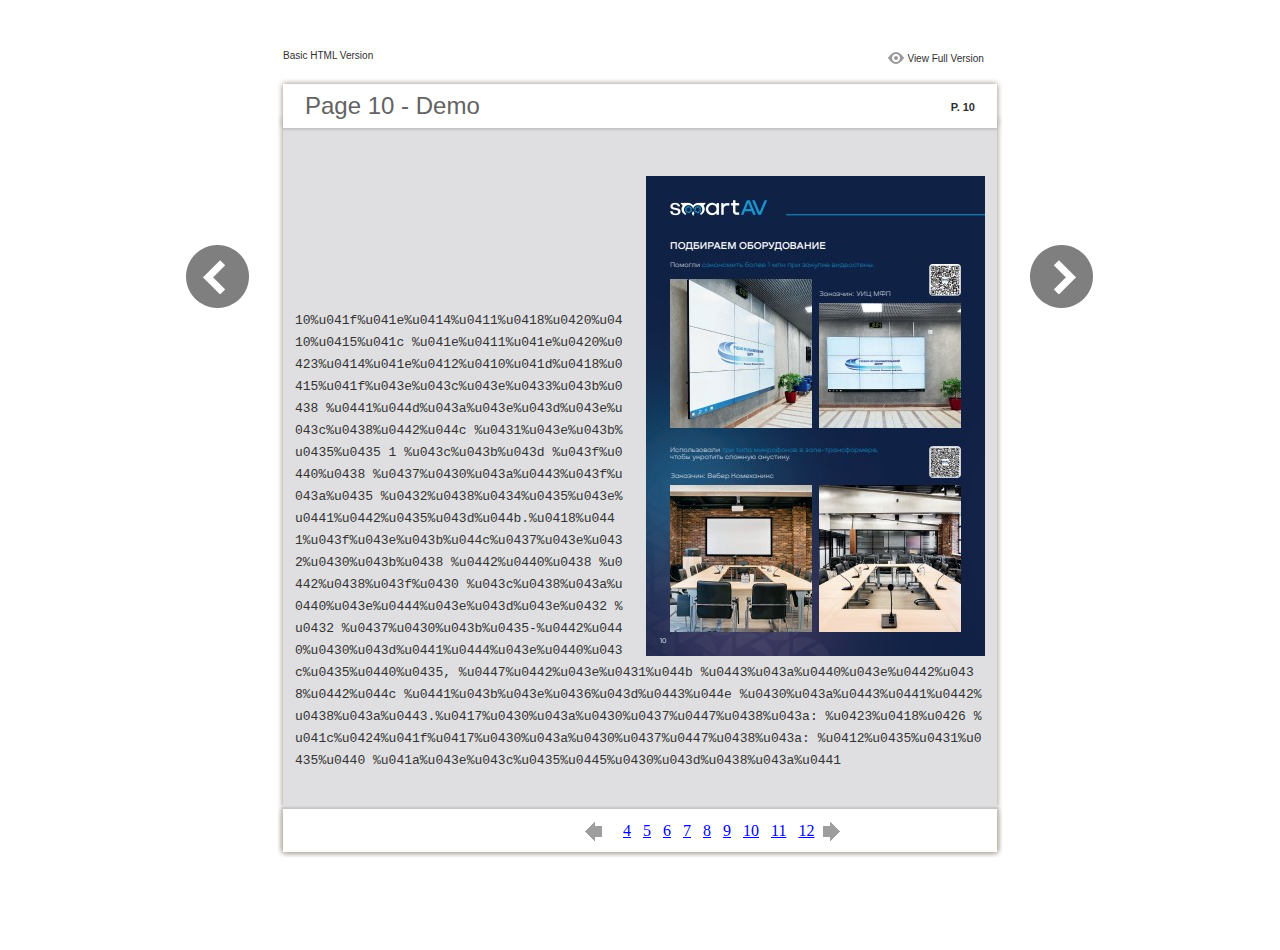
<file: files/basic-html/page10.html>
<html xmlns="http://www.w3.org/1999/xhtml"><head>
        <meta http-equiv="Content-Type" content="text/html; charset=utf-8">
        <meta name="description" content="${meta.description}">
        <meta name="keywords" content="${meta.keywords}">
        <title>Page 10 - Demo</title>
<style type="text/css">
body {
	margin-left: 0px;
	margin-top: 0px;
	margin-right: 0px;
	margin-bottom: 0px;
}
  
#container {margin:50px auto;padding:0px;width:910px;}
#left-button{ width:90px; height:100%;float:left }
#middle{ width:730px; margin:0px; float: left;}
#right-button{ width:90px; float:left;}
html, body, div, ul, li, dl, dt, dd, h1, h2, h3, h4, h5, h6, form, input, dd,select, button, textarea, iframe, table, th, td { margin: 0; padding: 0; }
img { border: 0 none; display:block;}
span,ul,li,image{ padding:0px; margin:0px; list-style:none;}
#top-title{ width:714px; margin-bottom:10px; float:left; padding:0px 8px}
#top-title2{ width:320px;  float:right;}
#content{ width: 730px; float:left;}
#content-top{ width:730px; background-image:url(images/top_bg.jpg); height:56px; background-repeat:no-repeat; float:left;}
#content-top1{ width:70%; padding:16px 0px 0px 30px; font-family:Arial, Helvetica, sans-serif; font-size:24px; color:#636363;float:left;}
#content-top2{ width:60px; float:right; padding:25px 30px 0px 0px;font-family:Arial, Helvetica, sans-serif; font-size:11px; color:#2f2f2f; font-weight:bold; text-align:right}
#content-middle{ width:730px; background-image:url(images/middle_bg.jpg); background-repeat:repeat-y;float:left;}
#content-middle1{ width:475px; padding:25px 0px 25px 35px; font-family:Arial, Helvetica, sans-serif; font-size:12px; color:#636363; line-height:150%;float:left;}
#content-middle2{  padding:7px; float:right; margin:25px 35px 0px 0px; border:solid 1px #c8c8c9; background-color:#FFF; text-align:center}
#content-bottom{ width:730px; background-image:url(images/bottom_bg.jpg); background-repeat:no-repeat; height:58px;float:left;}
#content-bottom2{ width:110px; height:42px; margin:0px auto; padding-top:4px;}
#input{ width:58px; height:20px; background-color:#FFF; border:solid 1px #dfdfe0; color:#636363; text-align:center; font-size:11px;}
.font1{ font-family:Arial, Helvetica, sans-serif; font-size:10px; color:#2f2f2f;}
.font1 a:link{
	text-decoration: none;
    color:#2f2f2f;

}
.font1 a:visited{
	text-decoration: none;
    color:#2f2f2f;
	
}
.font1 a:hover{
	color: #2f2f2f;
	text-decoration: underline;
}

.text-container {
padding: 20px;
color: #333;
margin-top: 24px;
line-height: 22px;
border-top-left-radius: 3px;
border-top-right-radius: 3px;
}

.use-as-video {
float: right;
padding-left: 20px;
}
.cc-float-fix:before, .cc-float-fix:after {
content: "";
line-height: 0;
height: 0;
width: 0;
display: block;
visibility: hidden;
}
.use-as-video-img {
cursor: pointer;
position: relative;
width: 320px;
height: 180px;
}
.use-as-video-title {
font-size: 15px;
font-weight: bold;
color: #000000;
padding-bottom: 5px;
}


</style>
<script type="text/javascript">
function MM_preloadImages() { //v3.0
  var d=document; if(d.images){ if(!d.MM_p) d.MM_p=new Array();
    var i,j=d.MM_p.length,a=MM_preloadImages.arguments; for(i=0; i<a.length; i++)
    if (a[i].indexOf("#")!=0){ d.MM_p[j]=new Image; d.MM_p[j++].src=a[i];}}
}

function MM_swapImgRestore() { //v3.0
  var i,x,a=document.MM_sr; for(i=0;a&&i<a.length&&(x=a[i])&&x.oSrc;i++) x.src=x.oSrc;
}

function MM_findObj(n, d) { //v4.01
  var p,i,x;  if(!d) d=document; if((p=n.indexOf("?"))>0&&parent.frames.length) {
    d=parent.frames[n.substring(p+1)].document; n=n.substring(0,p);}
  if(!(x=d[n])&&d.all) x=d.all[n]; for (i=0;!x&&i<d.forms.length;i++) x=d.forms[i][n];
  for(i=0;!x&&d.layers&&i<d.layers.length;i++) x=MM_findObj(n,d.layers[i].document);
  if(!x && d.getElementById) x=d.getElementById(n); return x;
}

function MM_swapImage() { //v3.0
  var i,j=0,x,a=MM_swapImage.arguments; document.MM_sr=new Array; for(i=0;i<(a.length-2);i+=3)
   if ((x=MM_findObj(a[i]))!=null){document.MM_sr[j++]=x; if(!x.oSrc) x.oSrc=x.src; x.src=a[i+2];}
}
</script>
</head>

<body onload="MM_preloadImages('images/next2.png','images/previous2.png')">
<div id="container">
<div id="left-button">
  <p>&nbsp;</p>
  <p>&nbsp;</p>
  <p>&nbsp;</p>
  <p>&nbsp;</p>
  <p>&nbsp;</p>
  <p><a href="page9.html"><img src="images/previous_big.png" width="90" height="80" /></a></p>
</div>
<div id="middle">
  <div id="top-title"><span class="font1">Basic HTML Version</span>
    <div id="top-title2">
      <table width="100%" border="0" align="right" cellpadding="0" cellspacing="0">
        <tr>
        	<td width="66%"> </td>
          <td width="35%" style="display:none" align="right"><img src="images/content.png" width="19" height="16" /></td>
          <td width="31%" style="display:none" class="font1"><a href="${body.tocURL}">Table of Contents</a></td>
          <td width="6%"><img src="images/view.png" width="19" height="16" /></td>
          <td width="28%" class="font1"><a href="../../index.html#p=10">View Full Version</a></td>
        </tr>
      </table>
    </div>
  </div>
  <div id="content">
     <div id="content-top">
        <div id="content-top1">Page 10 - Demo</div>
        <div id="content-top2">P. 10</div>
     </div>
     <div id="content-middle">
      <div class="text-container">
          <div class="use-as-video cc-float-fix">
            <a style="text-decoration: none;" href="../../index.html#p=10"><img src="../thumb/10.jpg" /></a>
          </div>
          <p class="use-as-video-title"></p>
          <pre style="word-break:break-all;"><code><p class="use-as-video-title"></p>
                                <pre style="white-space:pre-line"><code>
                                    10%u041f%u041e%u0414%u0411%u0418%u0420%u0410%u0415%u041c %u041e%u0411%u041e%u0420%u0423%u0414%u041e%u0412%u0410%u041d%u0418%u0415%u041f%u043e%u043c%u043e%u0433%u043b%u0438 %u0441%u044d%u043a%u043e%u043d%u043e%u043c%u0438%u0442%u044c %u0431%u043e%u043b%u0435%u0435 1 %u043c%u043b%u043d %u043f%u0440%u0438 %u0437%u0430%u043a%u0443%u043f%u043a%u0435 %u0432%u0438%u0434%u0435%u043e%u0441%u0442%u0435%u043d%u044b.%u0418%u0441%u043f%u043e%u043b%u044c%u0437%u043e%u0432%u0430%u043b%u0438 %u0442%u0440%u0438 %u0442%u0438%u043f%u0430 %u043c%u0438%u043a%u0440%u043e%u0444%u043e%u043d%u043e%u0432 %u0432 %u0437%u0430%u043b%u0435-%u0442%u0440%u0430%u043d%u0441%u0444%u043e%u0440%u043c%u0435%u0440%u0435, %u0447%u0442%u043e%u0431%u044b %u0443%u043a%u0440%u043e%u0442%u0438%u0442%u044c %u0441%u043b%u043e%u0436%u043d%u0443%u044e %u0430%u043a%u0443%u0441%u0442%u0438%u043a%u0443.%u0417%u0430%u043a%u0430%u0437%u0447%u0438%u043a: %u0423%u0418%u0426 %u041c%u0424%u041f%u0417%u0430%u043a%u0430%u0437%u0447%u0438%u043a: %u0412%u0435%u0431%u0435%u0440 %u041a%u043e%u043c%u0435%u0445%u0430%u043d%u0438%u043a%u0441
                                </code></pre></code></pre>
     	</div>
    
     </div>
     <div id="content-bottom">
       <div id="content-bottom2">
         <table width="110" border="0" cellspacing="0" cellpadding="0">
           <tr>
             <td width="22%" height="44"><a href="page9.html"><img src="images/previous.png" width="26" height="19" id="Image2" onmouseover="MM_swapImage('Image2','','images/previous2.png',1)" onmouseout="MM_swapImgRestore()" /></a></td>
             <td width="43%">
             	&nbsp;&nbsp;&nbsp;<a href="page4.html">4</a>&nbsp;&nbsp;&nbsp;<a href="page5.html">5</a>&nbsp;&nbsp;&nbsp;<a href="page6.html">6</a>&nbsp;&nbsp;&nbsp;<a href="page7.html">7</a>&nbsp;&nbsp;&nbsp;<a href="page8.html">8</a>&nbsp;&nbsp;&nbsp;<a href="page9.html">9</a>&nbsp;&nbsp;&nbsp;<a href="page10.html">10</a>&nbsp;&nbsp;&nbsp;<a href="page11.html">11</a>&nbsp;&nbsp;&nbsp;<a href="page12.html">12</a>
             </td>
             <td width="35%"><a href="page11.html"><img src="images/next.png" width="26" height="19" id="Image1" onmouseover="MM_swapImage('Image1','','images/next2.png',1)" onmouseout="MM_swapImgRestore()" /></a></td>
           </tr>
         </table>
       </div>
     </div>
  </div>
</div>
<div id="right-button">
  <p>&nbsp;</p>
  <p>&nbsp;</p>
  <p>&nbsp;</p>
  <p>&nbsp;</p>
  <p>&nbsp;</p>
  <p><a href="page11.html"><img src="images/next_big.png" width="90" height="80" /></a></p>
</div>


</div>
</body>
</html>
</file>
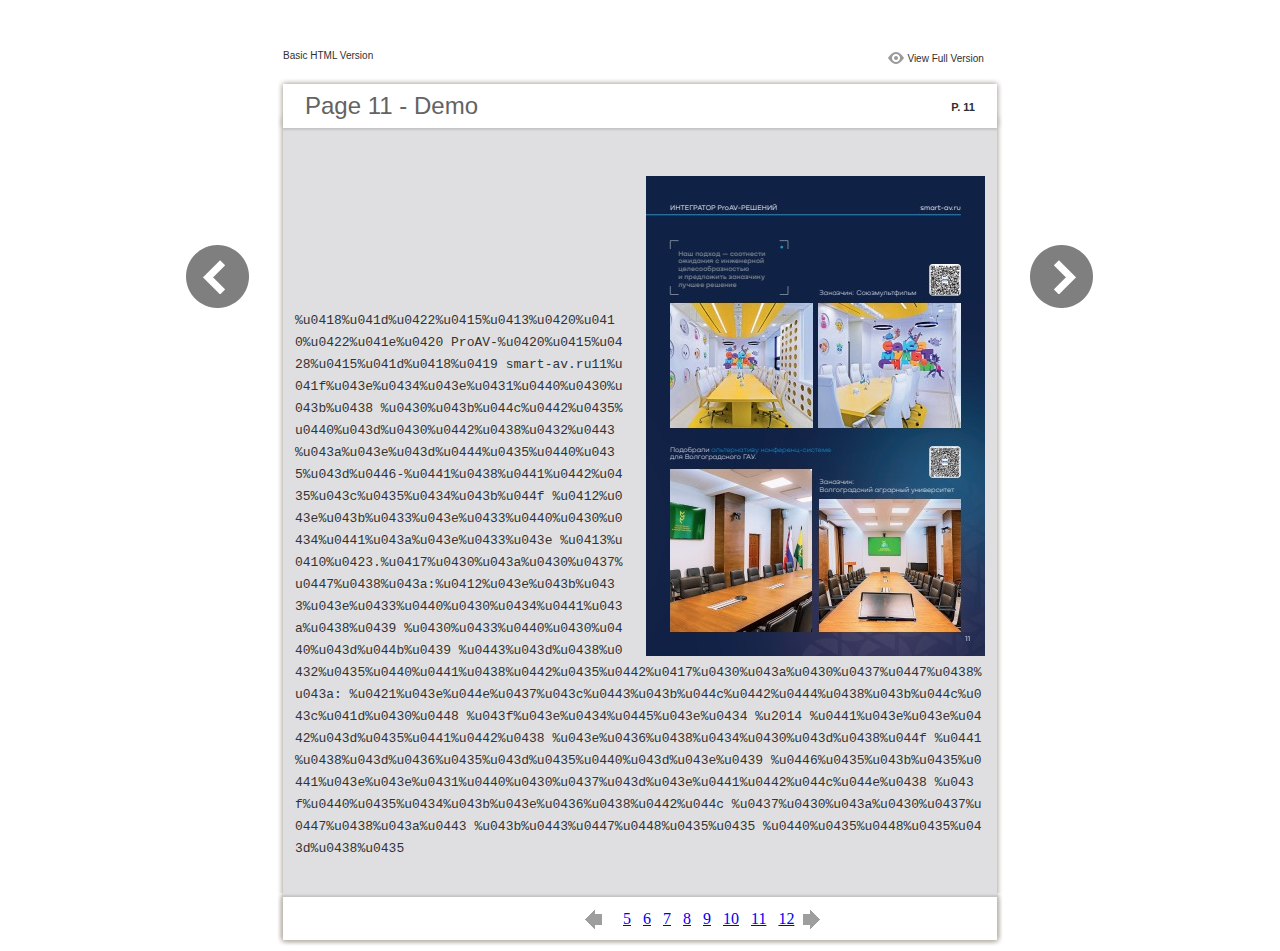
<file: files/basic-html/page11.html>
<html xmlns="http://www.w3.org/1999/xhtml"><head>
        <meta http-equiv="Content-Type" content="text/html; charset=utf-8">
        <meta name="description" content="${meta.description}">
        <meta name="keywords" content="${meta.keywords}">
        <title>Page 11 - Demo</title>
<style type="text/css">
body {
	margin-left: 0px;
	margin-top: 0px;
	margin-right: 0px;
	margin-bottom: 0px;
}
  
#container {margin:50px auto;padding:0px;width:910px;}
#left-button{ width:90px; height:100%;float:left }
#middle{ width:730px; margin:0px; float: left;}
#right-button{ width:90px; float:left;}
html, body, div, ul, li, dl, dt, dd, h1, h2, h3, h4, h5, h6, form, input, dd,select, button, textarea, iframe, table, th, td { margin: 0; padding: 0; }
img { border: 0 none; display:block;}
span,ul,li,image{ padding:0px; margin:0px; list-style:none;}
#top-title{ width:714px; margin-bottom:10px; float:left; padding:0px 8px}
#top-title2{ width:320px;  float:right;}
#content{ width: 730px; float:left;}
#content-top{ width:730px; background-image:url(images/top_bg.jpg); height:56px; background-repeat:no-repeat; float:left;}
#content-top1{ width:70%; padding:16px 0px 0px 30px; font-family:Arial, Helvetica, sans-serif; font-size:24px; color:#636363;float:left;}
#content-top2{ width:60px; float:right; padding:25px 30px 0px 0px;font-family:Arial, Helvetica, sans-serif; font-size:11px; color:#2f2f2f; font-weight:bold; text-align:right}
#content-middle{ width:730px; background-image:url(images/middle_bg.jpg); background-repeat:repeat-y;float:left;}
#content-middle1{ width:475px; padding:25px 0px 25px 35px; font-family:Arial, Helvetica, sans-serif; font-size:12px; color:#636363; line-height:150%;float:left;}
#content-middle2{  padding:7px; float:right; margin:25px 35px 0px 0px; border:solid 1px #c8c8c9; background-color:#FFF; text-align:center}
#content-bottom{ width:730px; background-image:url(images/bottom_bg.jpg); background-repeat:no-repeat; height:58px;float:left;}
#content-bottom2{ width:110px; height:42px; margin:0px auto; padding-top:4px;}
#input{ width:58px; height:20px; background-color:#FFF; border:solid 1px #dfdfe0; color:#636363; text-align:center; font-size:11px;}
.font1{ font-family:Arial, Helvetica, sans-serif; font-size:10px; color:#2f2f2f;}
.font1 a:link{
	text-decoration: none;
    color:#2f2f2f;

}
.font1 a:visited{
	text-decoration: none;
    color:#2f2f2f;
	
}
.font1 a:hover{
	color: #2f2f2f;
	text-decoration: underline;
}

.text-container {
padding: 20px;
color: #333;
margin-top: 24px;
line-height: 22px;
border-top-left-radius: 3px;
border-top-right-radius: 3px;
}

.use-as-video {
float: right;
padding-left: 20px;
}
.cc-float-fix:before, .cc-float-fix:after {
content: "";
line-height: 0;
height: 0;
width: 0;
display: block;
visibility: hidden;
}
.use-as-video-img {
cursor: pointer;
position: relative;
width: 320px;
height: 180px;
}
.use-as-video-title {
font-size: 15px;
font-weight: bold;
color: #000000;
padding-bottom: 5px;
}


</style>
<script type="text/javascript">
function MM_preloadImages() { //v3.0
  var d=document; if(d.images){ if(!d.MM_p) d.MM_p=new Array();
    var i,j=d.MM_p.length,a=MM_preloadImages.arguments; for(i=0; i<a.length; i++)
    if (a[i].indexOf("#")!=0){ d.MM_p[j]=new Image; d.MM_p[j++].src=a[i];}}
}

function MM_swapImgRestore() { //v3.0
  var i,x,a=document.MM_sr; for(i=0;a&&i<a.length&&(x=a[i])&&x.oSrc;i++) x.src=x.oSrc;
}

function MM_findObj(n, d) { //v4.01
  var p,i,x;  if(!d) d=document; if((p=n.indexOf("?"))>0&&parent.frames.length) {
    d=parent.frames[n.substring(p+1)].document; n=n.substring(0,p);}
  if(!(x=d[n])&&d.all) x=d.all[n]; for (i=0;!x&&i<d.forms.length;i++) x=d.forms[i][n];
  for(i=0;!x&&d.layers&&i<d.layers.length;i++) x=MM_findObj(n,d.layers[i].document);
  if(!x && d.getElementById) x=d.getElementById(n); return x;
}

function MM_swapImage() { //v3.0
  var i,j=0,x,a=MM_swapImage.arguments; document.MM_sr=new Array; for(i=0;i<(a.length-2);i+=3)
   if ((x=MM_findObj(a[i]))!=null){document.MM_sr[j++]=x; if(!x.oSrc) x.oSrc=x.src; x.src=a[i+2];}
}
</script>
</head>

<body onload="MM_preloadImages('images/next2.png','images/previous2.png')">
<div id="container">
<div id="left-button">
  <p>&nbsp;</p>
  <p>&nbsp;</p>
  <p>&nbsp;</p>
  <p>&nbsp;</p>
  <p>&nbsp;</p>
  <p><a href="page10.html"><img src="images/previous_big.png" width="90" height="80" /></a></p>
</div>
<div id="middle">
  <div id="top-title"><span class="font1">Basic HTML Version</span>
    <div id="top-title2">
      <table width="100%" border="0" align="right" cellpadding="0" cellspacing="0">
        <tr>
        	<td width="66%"> </td>
          <td width="35%" style="display:none" align="right"><img src="images/content.png" width="19" height="16" /></td>
          <td width="31%" style="display:none" class="font1"><a href="${body.tocURL}">Table of Contents</a></td>
          <td width="6%"><img src="images/view.png" width="19" height="16" /></td>
          <td width="28%" class="font1"><a href="../../index.html#p=11">View Full Version</a></td>
        </tr>
      </table>
    </div>
  </div>
  <div id="content">
     <div id="content-top">
        <div id="content-top1">Page 11 - Demo</div>
        <div id="content-top2">P. 11</div>
     </div>
     <div id="content-middle">
      <div class="text-container">
          <div class="use-as-video cc-float-fix">
            <a style="text-decoration: none;" href="../../index.html#p=11"><img src="../thumb/11.jpg" /></a>
          </div>
          <p class="use-as-video-title"></p>
          <pre style="word-break:break-all;"><code><p class="use-as-video-title"></p>
                                <pre style="white-space:pre-line"><code>
                                    %u0418%u041d%u0422%u0415%u0413%u0420%u0410%u0422%u041e%u0420 ProAV-%u0420%u0415%u0428%u0415%u041d%u0418%u0419 smart-av.ru11%u041f%u043e%u0434%u043e%u0431%u0440%u0430%u043b%u0438 %u0430%u043b%u044c%u0442%u0435%u0440%u043d%u0430%u0442%u0438%u0432%u0443 %u043a%u043e%u043d%u0444%u0435%u0440%u0435%u043d%u0446-%u0441%u0438%u0441%u0442%u0435%u043c%u0435%u0434%u043b%u044f %u0412%u043e%u043b%u0433%u043e%u0433%u0440%u0430%u0434%u0441%u043a%u043e%u0433%u043e %u0413%u0410%u0423.%u0417%u0430%u043a%u0430%u0437%u0447%u0438%u043a:%u0412%u043e%u043b%u0433%u043e%u0433%u0440%u0430%u0434%u0441%u043a%u0438%u0439 %u0430%u0433%u0440%u0430%u0440%u043d%u044b%u0439 %u0443%u043d%u0438%u0432%u0435%u0440%u0441%u0438%u0442%u0435%u0442%u0417%u0430%u043a%u0430%u0437%u0447%u0438%u043a: %u0421%u043e%u044e%u0437%u043c%u0443%u043b%u044c%u0442%u0444%u0438%u043b%u044c%u043c%u041d%u0430%u0448 %u043f%u043e%u0434%u0445%u043e%u0434 %u2014 %u0441%u043e%u043e%u0442%u043d%u0435%u0441%u0442%u0438 %u043e%u0436%u0438%u0434%u0430%u043d%u0438%u044f %u0441 %u0438%u043d%u0436%u0435%u043d%u0435%u0440%u043d%u043e%u0439 %u0446%u0435%u043b%u0435%u0441%u043e%u043e%u0431%u0440%u0430%u0437%u043d%u043e%u0441%u0442%u044c%u044e%u0438 %u043f%u0440%u0435%u0434%u043b%u043e%u0436%u0438%u0442%u044c %u0437%u0430%u043a%u0430%u0437%u0447%u0438%u043a%u0443 %u043b%u0443%u0447%u0448%u0435%u0435 %u0440%u0435%u0448%u0435%u043d%u0438%u0435
                                </code></pre></code></pre>
     	</div>
    
     </div>
     <div id="content-bottom">
       <div id="content-bottom2">
         <table width="110" border="0" cellspacing="0" cellpadding="0">
           <tr>
             <td width="22%" height="44"><a href="page10.html"><img src="images/previous.png" width="26" height="19" id="Image2" onmouseover="MM_swapImage('Image2','','images/previous2.png',1)" onmouseout="MM_swapImgRestore()" /></a></td>
             <td width="43%">
             	&nbsp;&nbsp;&nbsp;<a href="page5.html">5</a>&nbsp;&nbsp;&nbsp;<a href="page6.html">6</a>&nbsp;&nbsp;&nbsp;<a href="page7.html">7</a>&nbsp;&nbsp;&nbsp;<a href="page8.html">8</a>&nbsp;&nbsp;&nbsp;<a href="page9.html">9</a>&nbsp;&nbsp;&nbsp;<a href="page10.html">10</a>&nbsp;&nbsp;&nbsp;<a href="page11.html">11</a>&nbsp;&nbsp;&nbsp;<a href="page12.html">12</a>
             </td>
             <td width="35%"><a href="page12.html"><img src="images/next.png" width="26" height="19" id="Image1" onmouseover="MM_swapImage('Image1','','images/next2.png',1)" onmouseout="MM_swapImgRestore()" /></a></td>
           </tr>
         </table>
       </div>
     </div>
  </div>
</div>
<div id="right-button">
  <p>&nbsp;</p>
  <p>&nbsp;</p>
  <p>&nbsp;</p>
  <p>&nbsp;</p>
  <p>&nbsp;</p>
  <p><a href="page12.html"><img src="images/next_big.png" width="90" height="80" /></a></p>
</div>


</div>
</body>
</html>
</file>
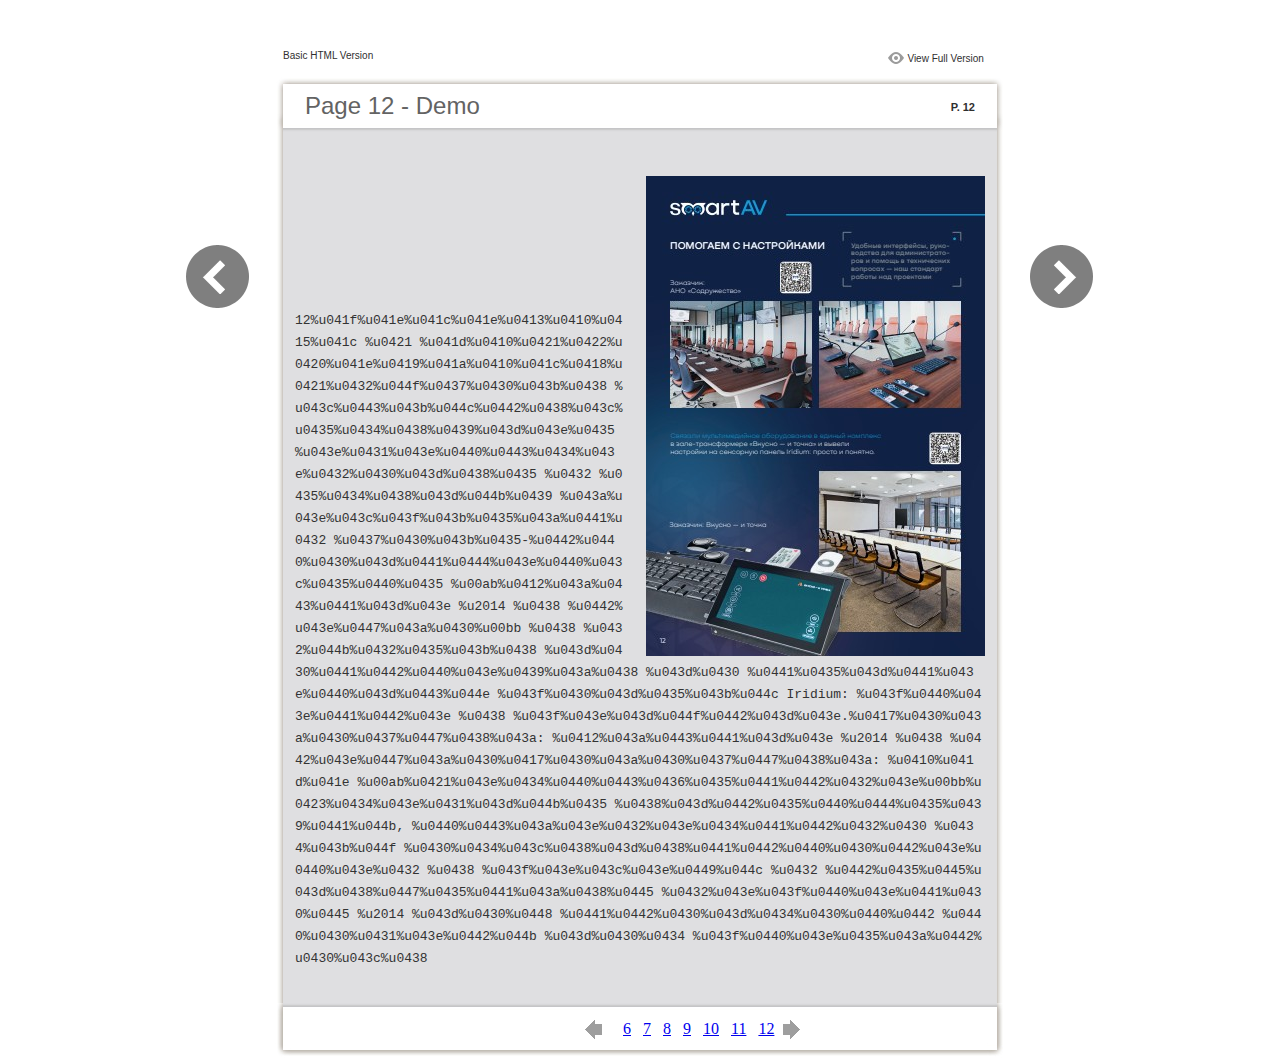
<file: files/basic-html/page12.html>
<html xmlns="http://www.w3.org/1999/xhtml"><head>
        <meta http-equiv="Content-Type" content="text/html; charset=utf-8">
        <meta name="description" content="${meta.description}">
        <meta name="keywords" content="${meta.keywords}">
        <title>Page 12 - Demo</title>
<style type="text/css">
body {
	margin-left: 0px;
	margin-top: 0px;
	margin-right: 0px;
	margin-bottom: 0px;
}
  
#container {margin:50px auto;padding:0px;width:910px;}
#left-button{ width:90px; height:100%;float:left }
#middle{ width:730px; margin:0px; float: left;}
#right-button{ width:90px; float:left;}
html, body, div, ul, li, dl, dt, dd, h1, h2, h3, h4, h5, h6, form, input, dd,select, button, textarea, iframe, table, th, td { margin: 0; padding: 0; }
img { border: 0 none; display:block;}
span,ul,li,image{ padding:0px; margin:0px; list-style:none;}
#top-title{ width:714px; margin-bottom:10px; float:left; padding:0px 8px}
#top-title2{ width:320px;  float:right;}
#content{ width: 730px; float:left;}
#content-top{ width:730px; background-image:url(images/top_bg.jpg); height:56px; background-repeat:no-repeat; float:left;}
#content-top1{ width:70%; padding:16px 0px 0px 30px; font-family:Arial, Helvetica, sans-serif; font-size:24px; color:#636363;float:left;}
#content-top2{ width:60px; float:right; padding:25px 30px 0px 0px;font-family:Arial, Helvetica, sans-serif; font-size:11px; color:#2f2f2f; font-weight:bold; text-align:right}
#content-middle{ width:730px; background-image:url(images/middle_bg.jpg); background-repeat:repeat-y;float:left;}
#content-middle1{ width:475px; padding:25px 0px 25px 35px; font-family:Arial, Helvetica, sans-serif; font-size:12px; color:#636363; line-height:150%;float:left;}
#content-middle2{  padding:7px; float:right; margin:25px 35px 0px 0px; border:solid 1px #c8c8c9; background-color:#FFF; text-align:center}
#content-bottom{ width:730px; background-image:url(images/bottom_bg.jpg); background-repeat:no-repeat; height:58px;float:left;}
#content-bottom2{ width:110px; height:42px; margin:0px auto; padding-top:4px;}
#input{ width:58px; height:20px; background-color:#FFF; border:solid 1px #dfdfe0; color:#636363; text-align:center; font-size:11px;}
.font1{ font-family:Arial, Helvetica, sans-serif; font-size:10px; color:#2f2f2f;}
.font1 a:link{
	text-decoration: none;
    color:#2f2f2f;

}
.font1 a:visited{
	text-decoration: none;
    color:#2f2f2f;
	
}
.font1 a:hover{
	color: #2f2f2f;
	text-decoration: underline;
}

.text-container {
padding: 20px;
color: #333;
margin-top: 24px;
line-height: 22px;
border-top-left-radius: 3px;
border-top-right-radius: 3px;
}

.use-as-video {
float: right;
padding-left: 20px;
}
.cc-float-fix:before, .cc-float-fix:after {
content: "";
line-height: 0;
height: 0;
width: 0;
display: block;
visibility: hidden;
}
.use-as-video-img {
cursor: pointer;
position: relative;
width: 320px;
height: 180px;
}
.use-as-video-title {
font-size: 15px;
font-weight: bold;
color: #000000;
padding-bottom: 5px;
}


</style>
<script type="text/javascript">
function MM_preloadImages() { //v3.0
  var d=document; if(d.images){ if(!d.MM_p) d.MM_p=new Array();
    var i,j=d.MM_p.length,a=MM_preloadImages.arguments; for(i=0; i<a.length; i++)
    if (a[i].indexOf("#")!=0){ d.MM_p[j]=new Image; d.MM_p[j++].src=a[i];}}
}

function MM_swapImgRestore() { //v3.0
  var i,x,a=document.MM_sr; for(i=0;a&&i<a.length&&(x=a[i])&&x.oSrc;i++) x.src=x.oSrc;
}

function MM_findObj(n, d) { //v4.01
  var p,i,x;  if(!d) d=document; if((p=n.indexOf("?"))>0&&parent.frames.length) {
    d=parent.frames[n.substring(p+1)].document; n=n.substring(0,p);}
  if(!(x=d[n])&&d.all) x=d.all[n]; for (i=0;!x&&i<d.forms.length;i++) x=d.forms[i][n];
  for(i=0;!x&&d.layers&&i<d.layers.length;i++) x=MM_findObj(n,d.layers[i].document);
  if(!x && d.getElementById) x=d.getElementById(n); return x;
}

function MM_swapImage() { //v3.0
  var i,j=0,x,a=MM_swapImage.arguments; document.MM_sr=new Array; for(i=0;i<(a.length-2);i+=3)
   if ((x=MM_findObj(a[i]))!=null){document.MM_sr[j++]=x; if(!x.oSrc) x.oSrc=x.src; x.src=a[i+2];}
}
</script>
</head>

<body onload="MM_preloadImages('images/next2.png','images/previous2.png')">
<div id="container">
<div id="left-button">
  <p>&nbsp;</p>
  <p>&nbsp;</p>
  <p>&nbsp;</p>
  <p>&nbsp;</p>
  <p>&nbsp;</p>
  <p><a href="page11.html"><img src="images/previous_big.png" width="90" height="80" /></a></p>
</div>
<div id="middle">
  <div id="top-title"><span class="font1">Basic HTML Version</span>
    <div id="top-title2">
      <table width="100%" border="0" align="right" cellpadding="0" cellspacing="0">
        <tr>
        	<td width="66%"> </td>
          <td width="35%" style="display:none" align="right"><img src="images/content.png" width="19" height="16" /></td>
          <td width="31%" style="display:none" class="font1"><a href="${body.tocURL}">Table of Contents</a></td>
          <td width="6%"><img src="images/view.png" width="19" height="16" /></td>
          <td width="28%" class="font1"><a href="../../index.html#p=12">View Full Version</a></td>
        </tr>
      </table>
    </div>
  </div>
  <div id="content">
     <div id="content-top">
        <div id="content-top1">Page 12 - Demo</div>
        <div id="content-top2">P. 12</div>
     </div>
     <div id="content-middle">
      <div class="text-container">
          <div class="use-as-video cc-float-fix">
            <a style="text-decoration: none;" href="../../index.html#p=12"><img src="../thumb/12.jpg" /></a>
          </div>
          <p class="use-as-video-title"></p>
          <pre style="word-break:break-all;"><code><p class="use-as-video-title"></p>
                                <pre style="white-space:pre-line"><code>
                                    12%u041f%u041e%u041c%u041e%u0413%u0410%u0415%u041c %u0421 %u041d%u0410%u0421%u0422%u0420%u041e%u0419%u041a%u0410%u041c%u0418%u0421%u0432%u044f%u0437%u0430%u043b%u0438 %u043c%u0443%u043b%u044c%u0442%u0438%u043c%u0435%u0434%u0438%u0439%u043d%u043e%u0435 %u043e%u0431%u043e%u0440%u0443%u0434%u043e%u0432%u0430%u043d%u0438%u0435 %u0432 %u0435%u0434%u0438%u043d%u044b%u0439 %u043a%u043e%u043c%u043f%u043b%u0435%u043a%u0441%u0432 %u0437%u0430%u043b%u0435-%u0442%u0440%u0430%u043d%u0441%u0444%u043e%u0440%u043c%u0435%u0440%u0435 %u00ab%u0412%u043a%u0443%u0441%u043d%u043e %u2014 %u0438 %u0442%u043e%u0447%u043a%u0430%u00bb %u0438 %u0432%u044b%u0432%u0435%u043b%u0438 %u043d%u0430%u0441%u0442%u0440%u043e%u0439%u043a%u0438 %u043d%u0430 %u0441%u0435%u043d%u0441%u043e%u0440%u043d%u0443%u044e %u043f%u0430%u043d%u0435%u043b%u044c Iridium: %u043f%u0440%u043e%u0441%u0442%u043e %u0438 %u043f%u043e%u043d%u044f%u0442%u043d%u043e.%u0417%u0430%u043a%u0430%u0437%u0447%u0438%u043a: %u0412%u043a%u0443%u0441%u043d%u043e %u2014 %u0438 %u0442%u043e%u0447%u043a%u0430%u0417%u0430%u043a%u0430%u0437%u0447%u0438%u043a: %u0410%u041d%u041e %u00ab%u0421%u043e%u0434%u0440%u0443%u0436%u0435%u0441%u0442%u0432%u043e%u00bb%u0423%u0434%u043e%u0431%u043d%u044b%u0435 %u0438%u043d%u0442%u0435%u0440%u0444%u0435%u0439%u0441%u044b, %u0440%u0443%u043a%u043e%u0432%u043e%u0434%u0441%u0442%u0432%u0430 %u0434%u043b%u044f %u0430%u0434%u043c%u0438%u043d%u0438%u0441%u0442%u0440%u0430%u0442%u043e%u0440%u043e%u0432 %u0438 %u043f%u043e%u043c%u043e%u0449%u044c %u0432 %u0442%u0435%u0445%u043d%u0438%u0447%u0435%u0441%u043a%u0438%u0445 %u0432%u043e%u043f%u0440%u043e%u0441%u0430%u0445 %u2014 %u043d%u0430%u0448 %u0441%u0442%u0430%u043d%u0434%u0430%u0440%u0442 %u0440%u0430%u0431%u043e%u0442%u044b %u043d%u0430%u0434 %u043f%u0440%u043e%u0435%u043a%u0442%u0430%u043c%u0438
                                </code></pre></code></pre>
     	</div>
    
     </div>
     <div id="content-bottom">
       <div id="content-bottom2">
         <table width="110" border="0" cellspacing="0" cellpadding="0">
           <tr>
             <td width="22%" height="44"><a href="page11.html"><img src="images/previous.png" width="26" height="19" id="Image2" onmouseover="MM_swapImage('Image2','','images/previous2.png',1)" onmouseout="MM_swapImgRestore()" /></a></td>
             <td width="43%">
             	&nbsp;&nbsp;&nbsp;<a href="page6.html">6</a>&nbsp;&nbsp;&nbsp;<a href="page7.html">7</a>&nbsp;&nbsp;&nbsp;<a href="page8.html">8</a>&nbsp;&nbsp;&nbsp;<a href="page9.html">9</a>&nbsp;&nbsp;&nbsp;<a href="page10.html">10</a>&nbsp;&nbsp;&nbsp;<a href="page11.html">11</a>&nbsp;&nbsp;&nbsp;<a href="page12.html">12</a>
             </td>
             <td width="35%"><a href="page0.html"><img src="images/next.png" width="26" height="19" id="Image1" onmouseover="MM_swapImage('Image1','','images/next2.png',1)" onmouseout="MM_swapImgRestore()" /></a></td>
           </tr>
         </table>
       </div>
     </div>
  </div>
</div>
<div id="right-button">
  <p>&nbsp;</p>
  <p>&nbsp;</p>
  <p>&nbsp;</p>
  <p>&nbsp;</p>
  <p>&nbsp;</p>
  <p><a href="page0.html"><img src="images/next_big.png" width="90" height="80" /></a></p>
</div>


</div>
</body>
</html>
</file>
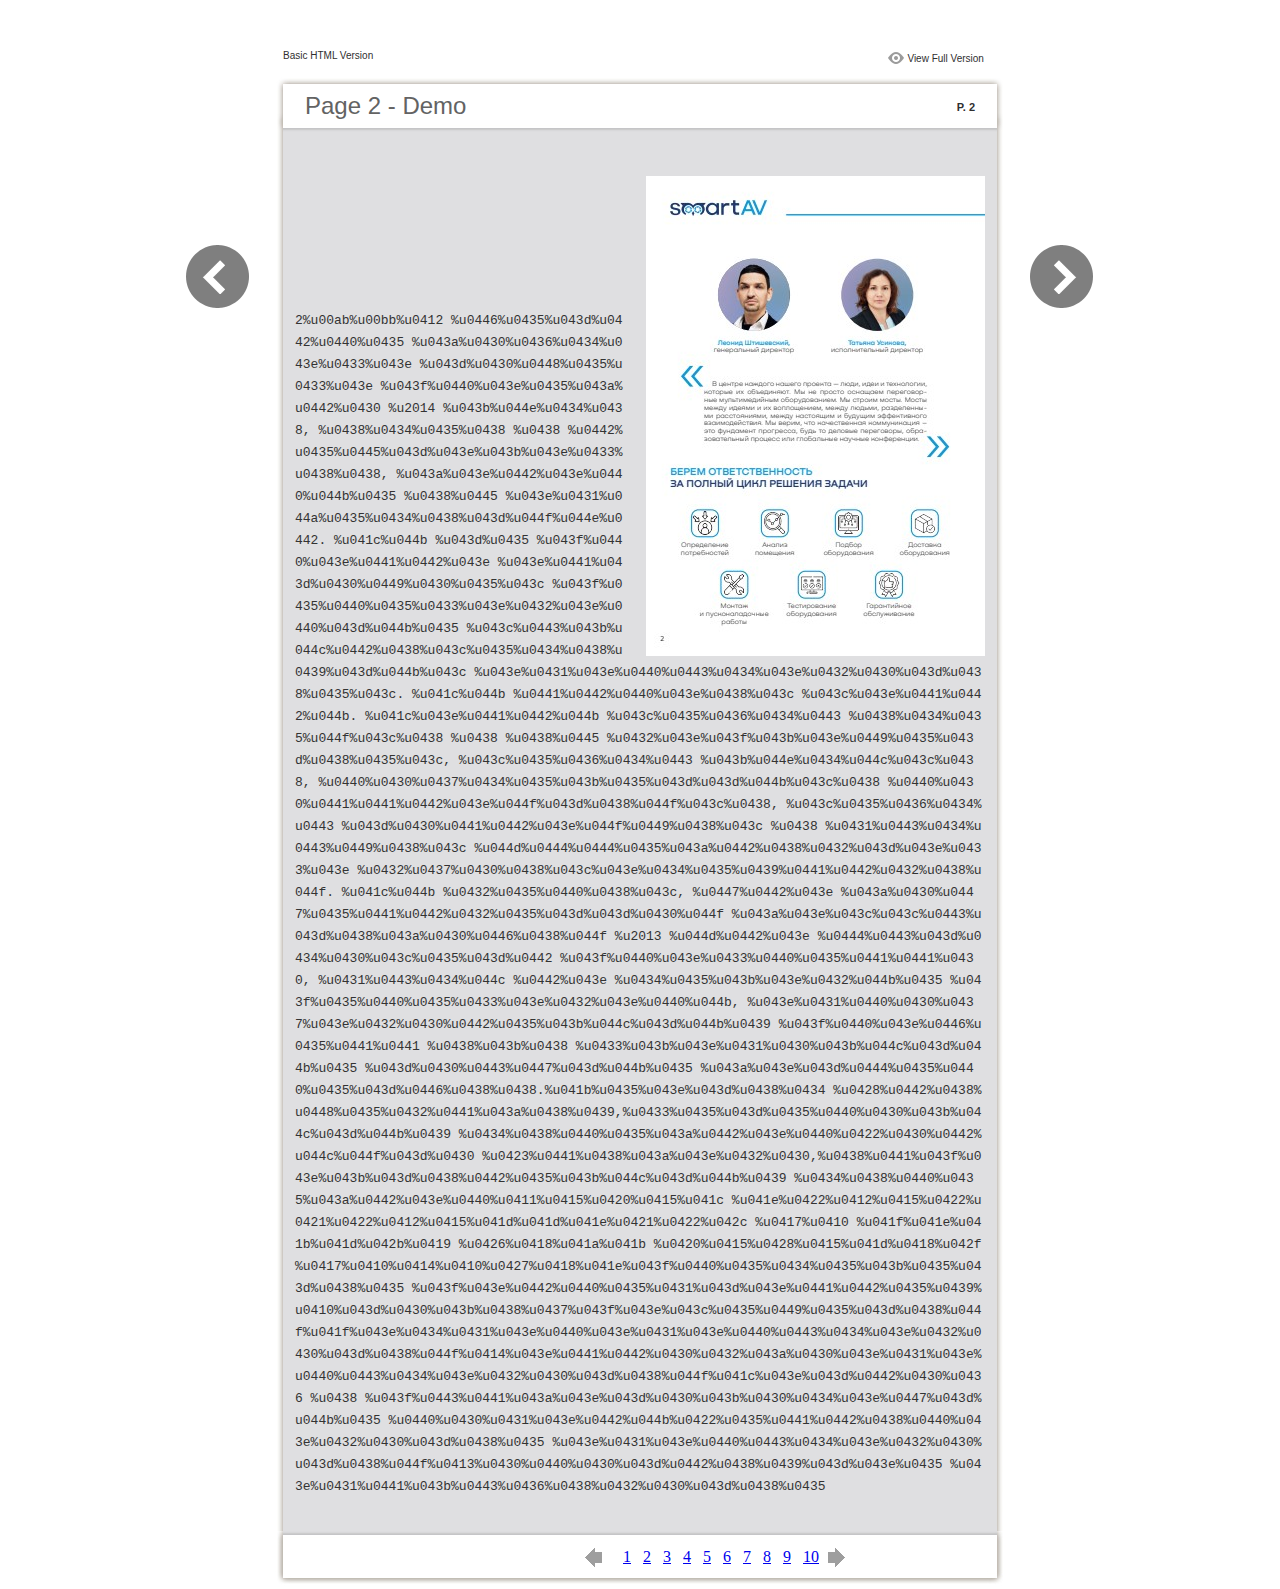
<file: files/basic-html/page2.html>
<html xmlns="http://www.w3.org/1999/xhtml"><head>
        <meta http-equiv="Content-Type" content="text/html; charset=utf-8">
        <meta name="description" content="${meta.description}">
        <meta name="keywords" content="${meta.keywords}">
        <title>Page 2 - Demo</title>
<style type="text/css">
body {
	margin-left: 0px;
	margin-top: 0px;
	margin-right: 0px;
	margin-bottom: 0px;
}
  
#container {margin:50px auto;padding:0px;width:910px;}
#left-button{ width:90px; height:100%;float:left }
#middle{ width:730px; margin:0px; float: left;}
#right-button{ width:90px; float:left;}
html, body, div, ul, li, dl, dt, dd, h1, h2, h3, h4, h5, h6, form, input, dd,select, button, textarea, iframe, table, th, td { margin: 0; padding: 0; }
img { border: 0 none; display:block;}
span,ul,li,image{ padding:0px; margin:0px; list-style:none;}
#top-title{ width:714px; margin-bottom:10px; float:left; padding:0px 8px}
#top-title2{ width:320px;  float:right;}
#content{ width: 730px; float:left;}
#content-top{ width:730px; background-image:url(images/top_bg.jpg); height:56px; background-repeat:no-repeat; float:left;}
#content-top1{ width:70%; padding:16px 0px 0px 30px; font-family:Arial, Helvetica, sans-serif; font-size:24px; color:#636363;float:left;}
#content-top2{ width:60px; float:right; padding:25px 30px 0px 0px;font-family:Arial, Helvetica, sans-serif; font-size:11px; color:#2f2f2f; font-weight:bold; text-align:right}
#content-middle{ width:730px; background-image:url(images/middle_bg.jpg); background-repeat:repeat-y;float:left;}
#content-middle1{ width:475px; padding:25px 0px 25px 35px; font-family:Arial, Helvetica, sans-serif; font-size:12px; color:#636363; line-height:150%;float:left;}
#content-middle2{  padding:7px; float:right; margin:25px 35px 0px 0px; border:solid 1px #c8c8c9; background-color:#FFF; text-align:center}
#content-bottom{ width:730px; background-image:url(images/bottom_bg.jpg); background-repeat:no-repeat; height:58px;float:left;}
#content-bottom2{ width:110px; height:42px; margin:0px auto; padding-top:4px;}
#input{ width:58px; height:20px; background-color:#FFF; border:solid 1px #dfdfe0; color:#636363; text-align:center; font-size:11px;}
.font1{ font-family:Arial, Helvetica, sans-serif; font-size:10px; color:#2f2f2f;}
.font1 a:link{
	text-decoration: none;
    color:#2f2f2f;

}
.font1 a:visited{
	text-decoration: none;
    color:#2f2f2f;
	
}
.font1 a:hover{
	color: #2f2f2f;
	text-decoration: underline;
}

.text-container {
padding: 20px;
color: #333;
margin-top: 24px;
line-height: 22px;
border-top-left-radius: 3px;
border-top-right-radius: 3px;
}

.use-as-video {
float: right;
padding-left: 20px;
}
.cc-float-fix:before, .cc-float-fix:after {
content: "";
line-height: 0;
height: 0;
width: 0;
display: block;
visibility: hidden;
}
.use-as-video-img {
cursor: pointer;
position: relative;
width: 320px;
height: 180px;
}
.use-as-video-title {
font-size: 15px;
font-weight: bold;
color: #000000;
padding-bottom: 5px;
}


</style>
<script type="text/javascript">
function MM_preloadImages() { //v3.0
  var d=document; if(d.images){ if(!d.MM_p) d.MM_p=new Array();
    var i,j=d.MM_p.length,a=MM_preloadImages.arguments; for(i=0; i<a.length; i++)
    if (a[i].indexOf("#")!=0){ d.MM_p[j]=new Image; d.MM_p[j++].src=a[i];}}
}

function MM_swapImgRestore() { //v3.0
  var i,x,a=document.MM_sr; for(i=0;a&&i<a.length&&(x=a[i])&&x.oSrc;i++) x.src=x.oSrc;
}

function MM_findObj(n, d) { //v4.01
  var p,i,x;  if(!d) d=document; if((p=n.indexOf("?"))>0&&parent.frames.length) {
    d=parent.frames[n.substring(p+1)].document; n=n.substring(0,p);}
  if(!(x=d[n])&&d.all) x=d.all[n]; for (i=0;!x&&i<d.forms.length;i++) x=d.forms[i][n];
  for(i=0;!x&&d.layers&&i<d.layers.length;i++) x=MM_findObj(n,d.layers[i].document);
  if(!x && d.getElementById) x=d.getElementById(n); return x;
}

function MM_swapImage() { //v3.0
  var i,j=0,x,a=MM_swapImage.arguments; document.MM_sr=new Array; for(i=0;i<(a.length-2);i+=3)
   if ((x=MM_findObj(a[i]))!=null){document.MM_sr[j++]=x; if(!x.oSrc) x.oSrc=x.src; x.src=a[i+2];}
}
</script>
</head>

<body onload="MM_preloadImages('images/next2.png','images/previous2.png')">
<div id="container">
<div id="left-button">
  <p>&nbsp;</p>
  <p>&nbsp;</p>
  <p>&nbsp;</p>
  <p>&nbsp;</p>
  <p>&nbsp;</p>
  <p><a href="page1.html"><img src="images/previous_big.png" width="90" height="80" /></a></p>
</div>
<div id="middle">
  <div id="top-title"><span class="font1">Basic HTML Version</span>
    <div id="top-title2">
      <table width="100%" border="0" align="right" cellpadding="0" cellspacing="0">
        <tr>
        	<td width="66%"> </td>
          <td width="35%" style="display:none" align="right"><img src="images/content.png" width="19" height="16" /></td>
          <td width="31%" style="display:none" class="font1"><a href="${body.tocURL}">Table of Contents</a></td>
          <td width="6%"><img src="images/view.png" width="19" height="16" /></td>
          <td width="28%" class="font1"><a href="../../index.html#p=2">View Full Version</a></td>
        </tr>
      </table>
    </div>
  </div>
  <div id="content">
     <div id="content-top">
        <div id="content-top1">Page 2 - Demo</div>
        <div id="content-top2">P. 2</div>
     </div>
     <div id="content-middle">
      <div class="text-container">
          <div class="use-as-video cc-float-fix">
            <a style="text-decoration: none;" href="../../index.html#p=2"><img src="../thumb/2.jpg" /></a>
          </div>
          <p class="use-as-video-title"></p>
          <pre style="word-break:break-all;"><code><p class="use-as-video-title"></p>
                                <pre style="white-space:pre-line"><code>
                                    2%u00ab%u00bb%u0412 %u0446%u0435%u043d%u0442%u0440%u0435 %u043a%u0430%u0436%u0434%u043e%u0433%u043e %u043d%u0430%u0448%u0435%u0433%u043e %u043f%u0440%u043e%u0435%u043a%u0442%u0430 %u2014 %u043b%u044e%u0434%u0438, %u0438%u0434%u0435%u0438 %u0438 %u0442%u0435%u0445%u043d%u043e%u043b%u043e%u0433%u0438%u0438, %u043a%u043e%u0442%u043e%u0440%u044b%u0435 %u0438%u0445 %u043e%u0431%u044a%u0435%u0434%u0438%u043d%u044f%u044e%u0442. %u041c%u044b %u043d%u0435 %u043f%u0440%u043e%u0441%u0442%u043e %u043e%u0441%u043d%u0430%u0449%u0430%u0435%u043c %u043f%u0435%u0440%u0435%u0433%u043e%u0432%u043e%u0440%u043d%u044b%u0435 %u043c%u0443%u043b%u044c%u0442%u0438%u043c%u0435%u0434%u0438%u0439%u043d%u044b%u043c %u043e%u0431%u043e%u0440%u0443%u0434%u043e%u0432%u0430%u043d%u0438%u0435%u043c. %u041c%u044b %u0441%u0442%u0440%u043e%u0438%u043c %u043c%u043e%u0441%u0442%u044b. %u041c%u043e%u0441%u0442%u044b %u043c%u0435%u0436%u0434%u0443 %u0438%u0434%u0435%u044f%u043c%u0438 %u0438 %u0438%u0445 %u0432%u043e%u043f%u043b%u043e%u0449%u0435%u043d%u0438%u0435%u043c, %u043c%u0435%u0436%u0434%u0443 %u043b%u044e%u0434%u044c%u043c%u0438, %u0440%u0430%u0437%u0434%u0435%u043b%u0435%u043d%u043d%u044b%u043c%u0438 %u0440%u0430%u0441%u0441%u0442%u043e%u044f%u043d%u0438%u044f%u043c%u0438, %u043c%u0435%u0436%u0434%u0443 %u043d%u0430%u0441%u0442%u043e%u044f%u0449%u0438%u043c %u0438 %u0431%u0443%u0434%u0443%u0449%u0438%u043c %u044d%u0444%u0444%u0435%u043a%u0442%u0438%u0432%u043d%u043e%u0433%u043e %u0432%u0437%u0430%u0438%u043c%u043e%u0434%u0435%u0439%u0441%u0442%u0432%u0438%u044f. %u041c%u044b %u0432%u0435%u0440%u0438%u043c, %u0447%u0442%u043e %u043a%u0430%u0447%u0435%u0441%u0442%u0432%u0435%u043d%u043d%u0430%u044f %u043a%u043e%u043c%u043c%u0443%u043d%u0438%u043a%u0430%u0446%u0438%u044f %u2013 %u044d%u0442%u043e %u0444%u0443%u043d%u0434%u0430%u043c%u0435%u043d%u0442 %u043f%u0440%u043e%u0433%u0440%u0435%u0441%u0441%u0430, %u0431%u0443%u0434%u044c %u0442%u043e %u0434%u0435%u043b%u043e%u0432%u044b%u0435 %u043f%u0435%u0440%u0435%u0433%u043e%u0432%u043e%u0440%u044b, %u043e%u0431%u0440%u0430%u0437%u043e%u0432%u0430%u0442%u0435%u043b%u044c%u043d%u044b%u0439 %u043f%u0440%u043e%u0446%u0435%u0441%u0441 %u0438%u043b%u0438 %u0433%u043b%u043e%u0431%u0430%u043b%u044c%u043d%u044b%u0435 %u043d%u0430%u0443%u0447%u043d%u044b%u0435 %u043a%u043e%u043d%u0444%u0435%u0440%u0435%u043d%u0446%u0438%u0438.%u041b%u0435%u043e%u043d%u0438%u0434 %u0428%u0442%u0438%u0448%u0435%u0432%u0441%u043a%u0438%u0439,%u0433%u0435%u043d%u0435%u0440%u0430%u043b%u044c%u043d%u044b%u0439 %u0434%u0438%u0440%u0435%u043a%u0442%u043e%u0440%u0422%u0430%u0442%u044c%u044f%u043d%u0430 %u0423%u0441%u0438%u043a%u043e%u0432%u0430,%u0438%u0441%u043f%u043e%u043b%u043d%u0438%u0442%u0435%u043b%u044c%u043d%u044b%u0439 %u0434%u0438%u0440%u0435%u043a%u0442%u043e%u0440%u0411%u0415%u0420%u0415%u041c %u041e%u0422%u0412%u0415%u0422%u0421%u0422%u0412%u0415%u041d%u041d%u041e%u0421%u0422%u042c %u0417%u0410 %u041f%u041e%u041b%u041d%u042b%u0419 %u0426%u0418%u041a%u041b %u0420%u0415%u0428%u0415%u041d%u0418%u042f %u0417%u0410%u0414%u0410%u0427%u0418%u041e%u043f%u0440%u0435%u0434%u0435%u043b%u0435%u043d%u0438%u0435 %u043f%u043e%u0442%u0440%u0435%u0431%u043d%u043e%u0441%u0442%u0435%u0439%u0410%u043d%u0430%u043b%u0438%u0437%u043f%u043e%u043c%u0435%u0449%u0435%u043d%u0438%u044f%u041f%u043e%u0434%u0431%u043e%u0440%u043e%u0431%u043e%u0440%u0443%u0434%u043e%u0432%u0430%u043d%u0438%u044f%u0414%u043e%u0441%u0442%u0430%u0432%u043a%u0430%u043e%u0431%u043e%u0440%u0443%u0434%u043e%u0432%u0430%u043d%u0438%u044f%u041c%u043e%u043d%u0442%u0430%u0436 %u0438 %u043f%u0443%u0441%u043a%u043e%u043d%u0430%u043b%u0430%u0434%u043e%u0447%u043d%u044b%u0435 %u0440%u0430%u0431%u043e%u0442%u044b%u0422%u0435%u0441%u0442%u0438%u0440%u043e%u0432%u0430%u043d%u0438%u0435 %u043e%u0431%u043e%u0440%u0443%u0434%u043e%u0432%u0430%u043d%u0438%u044f%u0413%u0430%u0440%u0430%u043d%u0442%u0438%u0439%u043d%u043e%u0435 %u043e%u0431%u0441%u043b%u0443%u0436%u0438%u0432%u0430%u043d%u0438%u0435
                                </code></pre></code></pre>
     	</div>
    
     </div>
     <div id="content-bottom">
       <div id="content-bottom2">
         <table width="110" border="0" cellspacing="0" cellpadding="0">
           <tr>
             <td width="22%" height="44"><a href="page1.html"><img src="images/previous.png" width="26" height="19" id="Image2" onmouseover="MM_swapImage('Image2','','images/previous2.png',1)" onmouseout="MM_swapImgRestore()" /></a></td>
             <td width="43%">
             	&nbsp;&nbsp;&nbsp;<a href="page1.html">1</a>&nbsp;&nbsp;&nbsp;<a href="page2.html">2</a>&nbsp;&nbsp;&nbsp;<a href="page3.html">3</a>&nbsp;&nbsp;&nbsp;<a href="page4.html">4</a>&nbsp;&nbsp;&nbsp;<a href="page5.html">5</a>&nbsp;&nbsp;&nbsp;<a href="page6.html">6</a>&nbsp;&nbsp;&nbsp;<a href="page7.html">7</a>&nbsp;&nbsp;&nbsp;<a href="page8.html">8</a>&nbsp;&nbsp;&nbsp;<a href="page9.html">9</a>&nbsp;&nbsp;&nbsp;<a href="page10.html">10</a>
             </td>
             <td width="35%"><a href="page3.html"><img src="images/next.png" width="26" height="19" id="Image1" onmouseover="MM_swapImage('Image1','','images/next2.png',1)" onmouseout="MM_swapImgRestore()" /></a></td>
           </tr>
         </table>
       </div>
     </div>
  </div>
</div>
<div id="right-button">
  <p>&nbsp;</p>
  <p>&nbsp;</p>
  <p>&nbsp;</p>
  <p>&nbsp;</p>
  <p>&nbsp;</p>
  <p><a href="page3.html"><img src="images/next_big.png" width="90" height="80" /></a></p>
</div>


</div>
</body>
</html>
</file>
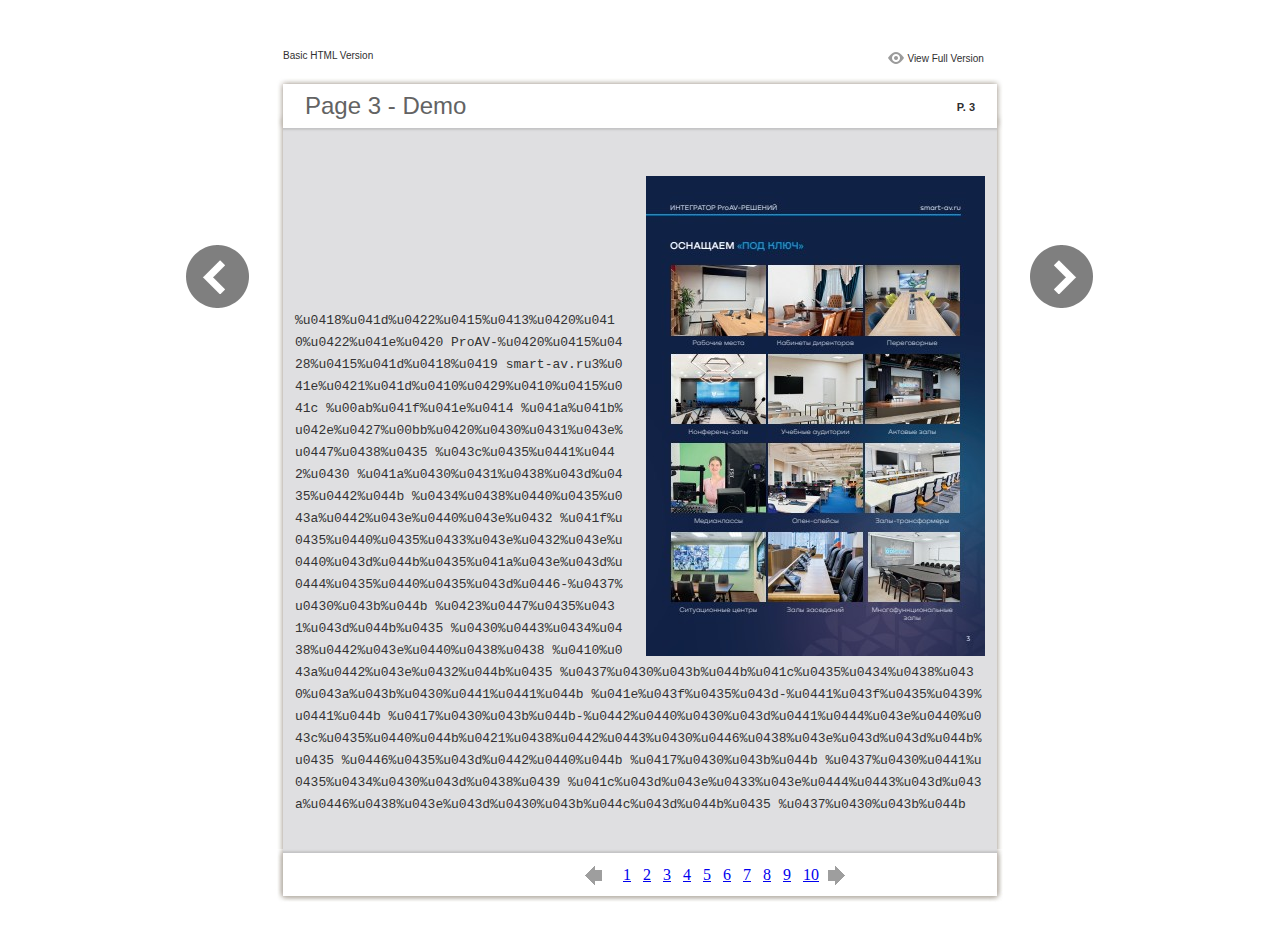
<file: files/basic-html/page3.html>
<html xmlns="http://www.w3.org/1999/xhtml"><head>
        <meta http-equiv="Content-Type" content="text/html; charset=utf-8">
        <meta name="description" content="${meta.description}">
        <meta name="keywords" content="${meta.keywords}">
        <title>Page 3 - Demo</title>
<style type="text/css">
body {
	margin-left: 0px;
	margin-top: 0px;
	margin-right: 0px;
	margin-bottom: 0px;
}
  
#container {margin:50px auto;padding:0px;width:910px;}
#left-button{ width:90px; height:100%;float:left }
#middle{ width:730px; margin:0px; float: left;}
#right-button{ width:90px; float:left;}
html, body, div, ul, li, dl, dt, dd, h1, h2, h3, h4, h5, h6, form, input, dd,select, button, textarea, iframe, table, th, td { margin: 0; padding: 0; }
img { border: 0 none; display:block;}
span,ul,li,image{ padding:0px; margin:0px; list-style:none;}
#top-title{ width:714px; margin-bottom:10px; float:left; padding:0px 8px}
#top-title2{ width:320px;  float:right;}
#content{ width: 730px; float:left;}
#content-top{ width:730px; background-image:url(images/top_bg.jpg); height:56px; background-repeat:no-repeat; float:left;}
#content-top1{ width:70%; padding:16px 0px 0px 30px; font-family:Arial, Helvetica, sans-serif; font-size:24px; color:#636363;float:left;}
#content-top2{ width:60px; float:right; padding:25px 30px 0px 0px;font-family:Arial, Helvetica, sans-serif; font-size:11px; color:#2f2f2f; font-weight:bold; text-align:right}
#content-middle{ width:730px; background-image:url(images/middle_bg.jpg); background-repeat:repeat-y;float:left;}
#content-middle1{ width:475px; padding:25px 0px 25px 35px; font-family:Arial, Helvetica, sans-serif; font-size:12px; color:#636363; line-height:150%;float:left;}
#content-middle2{  padding:7px; float:right; margin:25px 35px 0px 0px; border:solid 1px #c8c8c9; background-color:#FFF; text-align:center}
#content-bottom{ width:730px; background-image:url(images/bottom_bg.jpg); background-repeat:no-repeat; height:58px;float:left;}
#content-bottom2{ width:110px; height:42px; margin:0px auto; padding-top:4px;}
#input{ width:58px; height:20px; background-color:#FFF; border:solid 1px #dfdfe0; color:#636363; text-align:center; font-size:11px;}
.font1{ font-family:Arial, Helvetica, sans-serif; font-size:10px; color:#2f2f2f;}
.font1 a:link{
	text-decoration: none;
    color:#2f2f2f;

}
.font1 a:visited{
	text-decoration: none;
    color:#2f2f2f;
	
}
.font1 a:hover{
	color: #2f2f2f;
	text-decoration: underline;
}

.text-container {
padding: 20px;
color: #333;
margin-top: 24px;
line-height: 22px;
border-top-left-radius: 3px;
border-top-right-radius: 3px;
}

.use-as-video {
float: right;
padding-left: 20px;
}
.cc-float-fix:before, .cc-float-fix:after {
content: "";
line-height: 0;
height: 0;
width: 0;
display: block;
visibility: hidden;
}
.use-as-video-img {
cursor: pointer;
position: relative;
width: 320px;
height: 180px;
}
.use-as-video-title {
font-size: 15px;
font-weight: bold;
color: #000000;
padding-bottom: 5px;
}


</style>
<script type="text/javascript">
function MM_preloadImages() { //v3.0
  var d=document; if(d.images){ if(!d.MM_p) d.MM_p=new Array();
    var i,j=d.MM_p.length,a=MM_preloadImages.arguments; for(i=0; i<a.length; i++)
    if (a[i].indexOf("#")!=0){ d.MM_p[j]=new Image; d.MM_p[j++].src=a[i];}}
}

function MM_swapImgRestore() { //v3.0
  var i,x,a=document.MM_sr; for(i=0;a&&i<a.length&&(x=a[i])&&x.oSrc;i++) x.src=x.oSrc;
}

function MM_findObj(n, d) { //v4.01
  var p,i,x;  if(!d) d=document; if((p=n.indexOf("?"))>0&&parent.frames.length) {
    d=parent.frames[n.substring(p+1)].document; n=n.substring(0,p);}
  if(!(x=d[n])&&d.all) x=d.all[n]; for (i=0;!x&&i<d.forms.length;i++) x=d.forms[i][n];
  for(i=0;!x&&d.layers&&i<d.layers.length;i++) x=MM_findObj(n,d.layers[i].document);
  if(!x && d.getElementById) x=d.getElementById(n); return x;
}

function MM_swapImage() { //v3.0
  var i,j=0,x,a=MM_swapImage.arguments; document.MM_sr=new Array; for(i=0;i<(a.length-2);i+=3)
   if ((x=MM_findObj(a[i]))!=null){document.MM_sr[j++]=x; if(!x.oSrc) x.oSrc=x.src; x.src=a[i+2];}
}
</script>
</head>

<body onload="MM_preloadImages('images/next2.png','images/previous2.png')">
<div id="container">
<div id="left-button">
  <p>&nbsp;</p>
  <p>&nbsp;</p>
  <p>&nbsp;</p>
  <p>&nbsp;</p>
  <p>&nbsp;</p>
  <p><a href="page2.html"><img src="images/previous_big.png" width="90" height="80" /></a></p>
</div>
<div id="middle">
  <div id="top-title"><span class="font1">Basic HTML Version</span>
    <div id="top-title2">
      <table width="100%" border="0" align="right" cellpadding="0" cellspacing="0">
        <tr>
        	<td width="66%"> </td>
          <td width="35%" style="display:none" align="right"><img src="images/content.png" width="19" height="16" /></td>
          <td width="31%" style="display:none" class="font1"><a href="${body.tocURL}">Table of Contents</a></td>
          <td width="6%"><img src="images/view.png" width="19" height="16" /></td>
          <td width="28%" class="font1"><a href="../../index.html#p=3">View Full Version</a></td>
        </tr>
      </table>
    </div>
  </div>
  <div id="content">
     <div id="content-top">
        <div id="content-top1">Page 3 - Demo</div>
        <div id="content-top2">P. 3</div>
     </div>
     <div id="content-middle">
      <div class="text-container">
          <div class="use-as-video cc-float-fix">
            <a style="text-decoration: none;" href="../../index.html#p=3"><img src="../thumb/3.jpg" /></a>
          </div>
          <p class="use-as-video-title"></p>
          <pre style="word-break:break-all;"><code><p class="use-as-video-title"></p>
                                <pre style="white-space:pre-line"><code>
                                    %u0418%u041d%u0422%u0415%u0413%u0420%u0410%u0422%u041e%u0420 ProAV-%u0420%u0415%u0428%u0415%u041d%u0418%u0419 smart-av.ru3%u041e%u0421%u041d%u0410%u0429%u0410%u0415%u041c %u00ab%u041f%u041e%u0414 %u041a%u041b%u042e%u0427%u00bb%u0420%u0430%u0431%u043e%u0447%u0438%u0435 %u043c%u0435%u0441%u0442%u0430 %u041a%u0430%u0431%u0438%u043d%u0435%u0442%u044b %u0434%u0438%u0440%u0435%u043a%u0442%u043e%u0440%u043e%u0432 %u041f%u0435%u0440%u0435%u0433%u043e%u0432%u043e%u0440%u043d%u044b%u0435%u041a%u043e%u043d%u0444%u0435%u0440%u0435%u043d%u0446-%u0437%u0430%u043b%u044b %u0423%u0447%u0435%u0431%u043d%u044b%u0435 %u0430%u0443%u0434%u0438%u0442%u043e%u0440%u0438%u0438 %u0410%u043a%u0442%u043e%u0432%u044b%u0435 %u0437%u0430%u043b%u044b%u041c%u0435%u0434%u0438%u0430%u043a%u043b%u0430%u0441%u0441%u044b %u041e%u043f%u0435%u043d-%u0441%u043f%u0435%u0439%u0441%u044b %u0417%u0430%u043b%u044b-%u0442%u0440%u0430%u043d%u0441%u0444%u043e%u0440%u043c%u0435%u0440%u044b%u0421%u0438%u0442%u0443%u0430%u0446%u0438%u043e%u043d%u043d%u044b%u0435 %u0446%u0435%u043d%u0442%u0440%u044b %u0417%u0430%u043b%u044b %u0437%u0430%u0441%u0435%u0434%u0430%u043d%u0438%u0439 %u041c%u043d%u043e%u0433%u043e%u0444%u0443%u043d%u043a%u0446%u0438%u043e%u043d%u0430%u043b%u044c%u043d%u044b%u0435 %u0437%u0430%u043b%u044b
                                </code></pre></code></pre>
     	</div>
    
     </div>
     <div id="content-bottom">
       <div id="content-bottom2">
         <table width="110" border="0" cellspacing="0" cellpadding="0">
           <tr>
             <td width="22%" height="44"><a href="page2.html"><img src="images/previous.png" width="26" height="19" id="Image2" onmouseover="MM_swapImage('Image2','','images/previous2.png',1)" onmouseout="MM_swapImgRestore()" /></a></td>
             <td width="43%">
             	&nbsp;&nbsp;&nbsp;<a href="page1.html">1</a>&nbsp;&nbsp;&nbsp;<a href="page2.html">2</a>&nbsp;&nbsp;&nbsp;<a href="page3.html">3</a>&nbsp;&nbsp;&nbsp;<a href="page4.html">4</a>&nbsp;&nbsp;&nbsp;<a href="page5.html">5</a>&nbsp;&nbsp;&nbsp;<a href="page6.html">6</a>&nbsp;&nbsp;&nbsp;<a href="page7.html">7</a>&nbsp;&nbsp;&nbsp;<a href="page8.html">8</a>&nbsp;&nbsp;&nbsp;<a href="page9.html">9</a>&nbsp;&nbsp;&nbsp;<a href="page10.html">10</a>
             </td>
             <td width="35%"><a href="page4.html"><img src="images/next.png" width="26" height="19" id="Image1" onmouseover="MM_swapImage('Image1','','images/next2.png',1)" onmouseout="MM_swapImgRestore()" /></a></td>
           </tr>
         </table>
       </div>
     </div>
  </div>
</div>
<div id="right-button">
  <p>&nbsp;</p>
  <p>&nbsp;</p>
  <p>&nbsp;</p>
  <p>&nbsp;</p>
  <p>&nbsp;</p>
  <p><a href="page4.html"><img src="images/next_big.png" width="90" height="80" /></a></p>
</div>


</div>
</body>
</html>
</file>
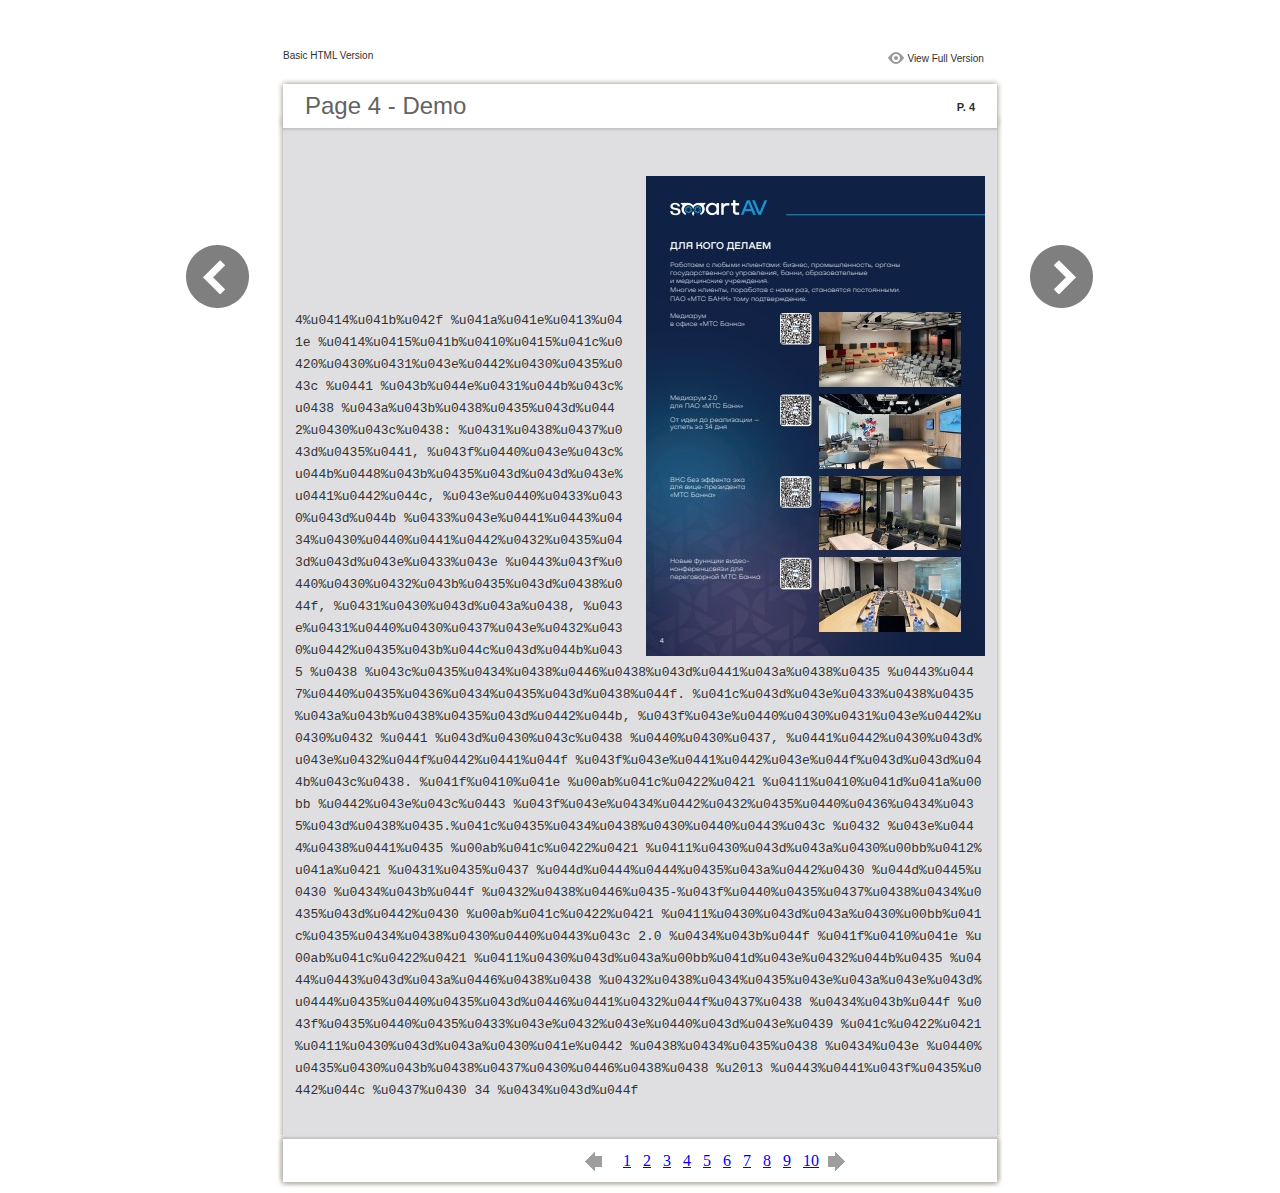
<file: files/basic-html/page4.html>
<html xmlns="http://www.w3.org/1999/xhtml"><head>
        <meta http-equiv="Content-Type" content="text/html; charset=utf-8">
        <meta name="description" content="${meta.description}">
        <meta name="keywords" content="${meta.keywords}">
        <title>Page 4 - Demo</title>
<style type="text/css">
body {
	margin-left: 0px;
	margin-top: 0px;
	margin-right: 0px;
	margin-bottom: 0px;
}
  
#container {margin:50px auto;padding:0px;width:910px;}
#left-button{ width:90px; height:100%;float:left }
#middle{ width:730px; margin:0px; float: left;}
#right-button{ width:90px; float:left;}
html, body, div, ul, li, dl, dt, dd, h1, h2, h3, h4, h5, h6, form, input, dd,select, button, textarea, iframe, table, th, td { margin: 0; padding: 0; }
img { border: 0 none; display:block;}
span,ul,li,image{ padding:0px; margin:0px; list-style:none;}
#top-title{ width:714px; margin-bottom:10px; float:left; padding:0px 8px}
#top-title2{ width:320px;  float:right;}
#content{ width: 730px; float:left;}
#content-top{ width:730px; background-image:url(images/top_bg.jpg); height:56px; background-repeat:no-repeat; float:left;}
#content-top1{ width:70%; padding:16px 0px 0px 30px; font-family:Arial, Helvetica, sans-serif; font-size:24px; color:#636363;float:left;}
#content-top2{ width:60px; float:right; padding:25px 30px 0px 0px;font-family:Arial, Helvetica, sans-serif; font-size:11px; color:#2f2f2f; font-weight:bold; text-align:right}
#content-middle{ width:730px; background-image:url(images/middle_bg.jpg); background-repeat:repeat-y;float:left;}
#content-middle1{ width:475px; padding:25px 0px 25px 35px; font-family:Arial, Helvetica, sans-serif; font-size:12px; color:#636363; line-height:150%;float:left;}
#content-middle2{  padding:7px; float:right; margin:25px 35px 0px 0px; border:solid 1px #c8c8c9; background-color:#FFF; text-align:center}
#content-bottom{ width:730px; background-image:url(images/bottom_bg.jpg); background-repeat:no-repeat; height:58px;float:left;}
#content-bottom2{ width:110px; height:42px; margin:0px auto; padding-top:4px;}
#input{ width:58px; height:20px; background-color:#FFF; border:solid 1px #dfdfe0; color:#636363; text-align:center; font-size:11px;}
.font1{ font-family:Arial, Helvetica, sans-serif; font-size:10px; color:#2f2f2f;}
.font1 a:link{
	text-decoration: none;
    color:#2f2f2f;

}
.font1 a:visited{
	text-decoration: none;
    color:#2f2f2f;
	
}
.font1 a:hover{
	color: #2f2f2f;
	text-decoration: underline;
}

.text-container {
padding: 20px;
color: #333;
margin-top: 24px;
line-height: 22px;
border-top-left-radius: 3px;
border-top-right-radius: 3px;
}

.use-as-video {
float: right;
padding-left: 20px;
}
.cc-float-fix:before, .cc-float-fix:after {
content: "";
line-height: 0;
height: 0;
width: 0;
display: block;
visibility: hidden;
}
.use-as-video-img {
cursor: pointer;
position: relative;
width: 320px;
height: 180px;
}
.use-as-video-title {
font-size: 15px;
font-weight: bold;
color: #000000;
padding-bottom: 5px;
}


</style>
<script type="text/javascript">
function MM_preloadImages() { //v3.0
  var d=document; if(d.images){ if(!d.MM_p) d.MM_p=new Array();
    var i,j=d.MM_p.length,a=MM_preloadImages.arguments; for(i=0; i<a.length; i++)
    if (a[i].indexOf("#")!=0){ d.MM_p[j]=new Image; d.MM_p[j++].src=a[i];}}
}

function MM_swapImgRestore() { //v3.0
  var i,x,a=document.MM_sr; for(i=0;a&&i<a.length&&(x=a[i])&&x.oSrc;i++) x.src=x.oSrc;
}

function MM_findObj(n, d) { //v4.01
  var p,i,x;  if(!d) d=document; if((p=n.indexOf("?"))>0&&parent.frames.length) {
    d=parent.frames[n.substring(p+1)].document; n=n.substring(0,p);}
  if(!(x=d[n])&&d.all) x=d.all[n]; for (i=0;!x&&i<d.forms.length;i++) x=d.forms[i][n];
  for(i=0;!x&&d.layers&&i<d.layers.length;i++) x=MM_findObj(n,d.layers[i].document);
  if(!x && d.getElementById) x=d.getElementById(n); return x;
}

function MM_swapImage() { //v3.0
  var i,j=0,x,a=MM_swapImage.arguments; document.MM_sr=new Array; for(i=0;i<(a.length-2);i+=3)
   if ((x=MM_findObj(a[i]))!=null){document.MM_sr[j++]=x; if(!x.oSrc) x.oSrc=x.src; x.src=a[i+2];}
}
</script>
</head>

<body onload="MM_preloadImages('images/next2.png','images/previous2.png')">
<div id="container">
<div id="left-button">
  <p>&nbsp;</p>
  <p>&nbsp;</p>
  <p>&nbsp;</p>
  <p>&nbsp;</p>
  <p>&nbsp;</p>
  <p><a href="page3.html"><img src="images/previous_big.png" width="90" height="80" /></a></p>
</div>
<div id="middle">
  <div id="top-title"><span class="font1">Basic HTML Version</span>
    <div id="top-title2">
      <table width="100%" border="0" align="right" cellpadding="0" cellspacing="0">
        <tr>
        	<td width="66%"> </td>
          <td width="35%" style="display:none" align="right"><img src="images/content.png" width="19" height="16" /></td>
          <td width="31%" style="display:none" class="font1"><a href="${body.tocURL}">Table of Contents</a></td>
          <td width="6%"><img src="images/view.png" width="19" height="16" /></td>
          <td width="28%" class="font1"><a href="../../index.html#p=4">View Full Version</a></td>
        </tr>
      </table>
    </div>
  </div>
  <div id="content">
     <div id="content-top">
        <div id="content-top1">Page 4 - Demo</div>
        <div id="content-top2">P. 4</div>
     </div>
     <div id="content-middle">
      <div class="text-container">
          <div class="use-as-video cc-float-fix">
            <a style="text-decoration: none;" href="../../index.html#p=4"><img src="../thumb/4.jpg" /></a>
          </div>
          <p class="use-as-video-title"></p>
          <pre style="word-break:break-all;"><code><p class="use-as-video-title"></p>
                                <pre style="white-space:pre-line"><code>
                                    4%u0414%u041b%u042f %u041a%u041e%u0413%u041e %u0414%u0415%u041b%u0410%u0415%u041c%u0420%u0430%u0431%u043e%u0442%u0430%u0435%u043c %u0441 %u043b%u044e%u0431%u044b%u043c%u0438 %u043a%u043b%u0438%u0435%u043d%u0442%u0430%u043c%u0438: %u0431%u0438%u0437%u043d%u0435%u0441, %u043f%u0440%u043e%u043c%u044b%u0448%u043b%u0435%u043d%u043d%u043e%u0441%u0442%u044c, %u043e%u0440%u0433%u0430%u043d%u044b %u0433%u043e%u0441%u0443%u0434%u0430%u0440%u0441%u0442%u0432%u0435%u043d%u043d%u043e%u0433%u043e %u0443%u043f%u0440%u0430%u0432%u043b%u0435%u043d%u0438%u044f, %u0431%u0430%u043d%u043a%u0438, %u043e%u0431%u0440%u0430%u0437%u043e%u0432%u0430%u0442%u0435%u043b%u044c%u043d%u044b%u0435 %u0438 %u043c%u0435%u0434%u0438%u0446%u0438%u043d%u0441%u043a%u0438%u0435 %u0443%u0447%u0440%u0435%u0436%u0434%u0435%u043d%u0438%u044f. %u041c%u043d%u043e%u0433%u0438%u0435 %u043a%u043b%u0438%u0435%u043d%u0442%u044b, %u043f%u043e%u0440%u0430%u0431%u043e%u0442%u0430%u0432 %u0441 %u043d%u0430%u043c%u0438 %u0440%u0430%u0437, %u0441%u0442%u0430%u043d%u043e%u0432%u044f%u0442%u0441%u044f %u043f%u043e%u0441%u0442%u043e%u044f%u043d%u043d%u044b%u043c%u0438. %u041f%u0410%u041e %u00ab%u041c%u0422%u0421 %u0411%u0410%u041d%u041a%u00bb %u0442%u043e%u043c%u0443 %u043f%u043e%u0434%u0442%u0432%u0435%u0440%u0436%u0434%u0435%u043d%u0438%u0435.%u041c%u0435%u0434%u0438%u0430%u0440%u0443%u043c %u0432 %u043e%u0444%u0438%u0441%u0435 %u00ab%u041c%u0422%u0421 %u0411%u0430%u043d%u043a%u0430%u00bb%u0412%u041a%u0421 %u0431%u0435%u0437 %u044d%u0444%u0444%u0435%u043a%u0442%u0430 %u044d%u0445%u0430 %u0434%u043b%u044f %u0432%u0438%u0446%u0435-%u043f%u0440%u0435%u0437%u0438%u0434%u0435%u043d%u0442%u0430 %u00ab%u041c%u0422%u0421 %u0411%u0430%u043d%u043a%u0430%u00bb%u041c%u0435%u0434%u0438%u0430%u0440%u0443%u043c 2.0 %u0434%u043b%u044f %u041f%u0410%u041e %u00ab%u041c%u0422%u0421 %u0411%u0430%u043d%u043a%u00bb%u041d%u043e%u0432%u044b%u0435 %u0444%u0443%u043d%u043a%u0446%u0438%u0438 %u0432%u0438%u0434%u0435%u043e%u043a%u043e%u043d%u0444%u0435%u0440%u0435%u043d%u0446%u0441%u0432%u044f%u0437%u0438 %u0434%u043b%u044f %u043f%u0435%u0440%u0435%u0433%u043e%u0432%u043e%u0440%u043d%u043e%u0439 %u041c%u0422%u0421 %u0411%u0430%u043d%u043a%u0430%u041e%u0442 %u0438%u0434%u0435%u0438 %u0434%u043e %u0440%u0435%u0430%u043b%u0438%u0437%u0430%u0446%u0438%u0438 %u2013 %u0443%u0441%u043f%u0435%u0442%u044c %u0437%u0430 34 %u0434%u043d%u044f
                                </code></pre></code></pre>
     	</div>
    
     </div>
     <div id="content-bottom">
       <div id="content-bottom2">
         <table width="110" border="0" cellspacing="0" cellpadding="0">
           <tr>
             <td width="22%" height="44"><a href="page3.html"><img src="images/previous.png" width="26" height="19" id="Image2" onmouseover="MM_swapImage('Image2','','images/previous2.png',1)" onmouseout="MM_swapImgRestore()" /></a></td>
             <td width="43%">
             	&nbsp;&nbsp;&nbsp;<a href="page1.html">1</a>&nbsp;&nbsp;&nbsp;<a href="page2.html">2</a>&nbsp;&nbsp;&nbsp;<a href="page3.html">3</a>&nbsp;&nbsp;&nbsp;<a href="page4.html">4</a>&nbsp;&nbsp;&nbsp;<a href="page5.html">5</a>&nbsp;&nbsp;&nbsp;<a href="page6.html">6</a>&nbsp;&nbsp;&nbsp;<a href="page7.html">7</a>&nbsp;&nbsp;&nbsp;<a href="page8.html">8</a>&nbsp;&nbsp;&nbsp;<a href="page9.html">9</a>&nbsp;&nbsp;&nbsp;<a href="page10.html">10</a>
             </td>
             <td width="35%"><a href="page5.html"><img src="images/next.png" width="26" height="19" id="Image1" onmouseover="MM_swapImage('Image1','','images/next2.png',1)" onmouseout="MM_swapImgRestore()" /></a></td>
           </tr>
         </table>
       </div>
     </div>
  </div>
</div>
<div id="right-button">
  <p>&nbsp;</p>
  <p>&nbsp;</p>
  <p>&nbsp;</p>
  <p>&nbsp;</p>
  <p>&nbsp;</p>
  <p><a href="page5.html"><img src="images/next_big.png" width="90" height="80" /></a></p>
</div>


</div>
</body>
</html>
</file>
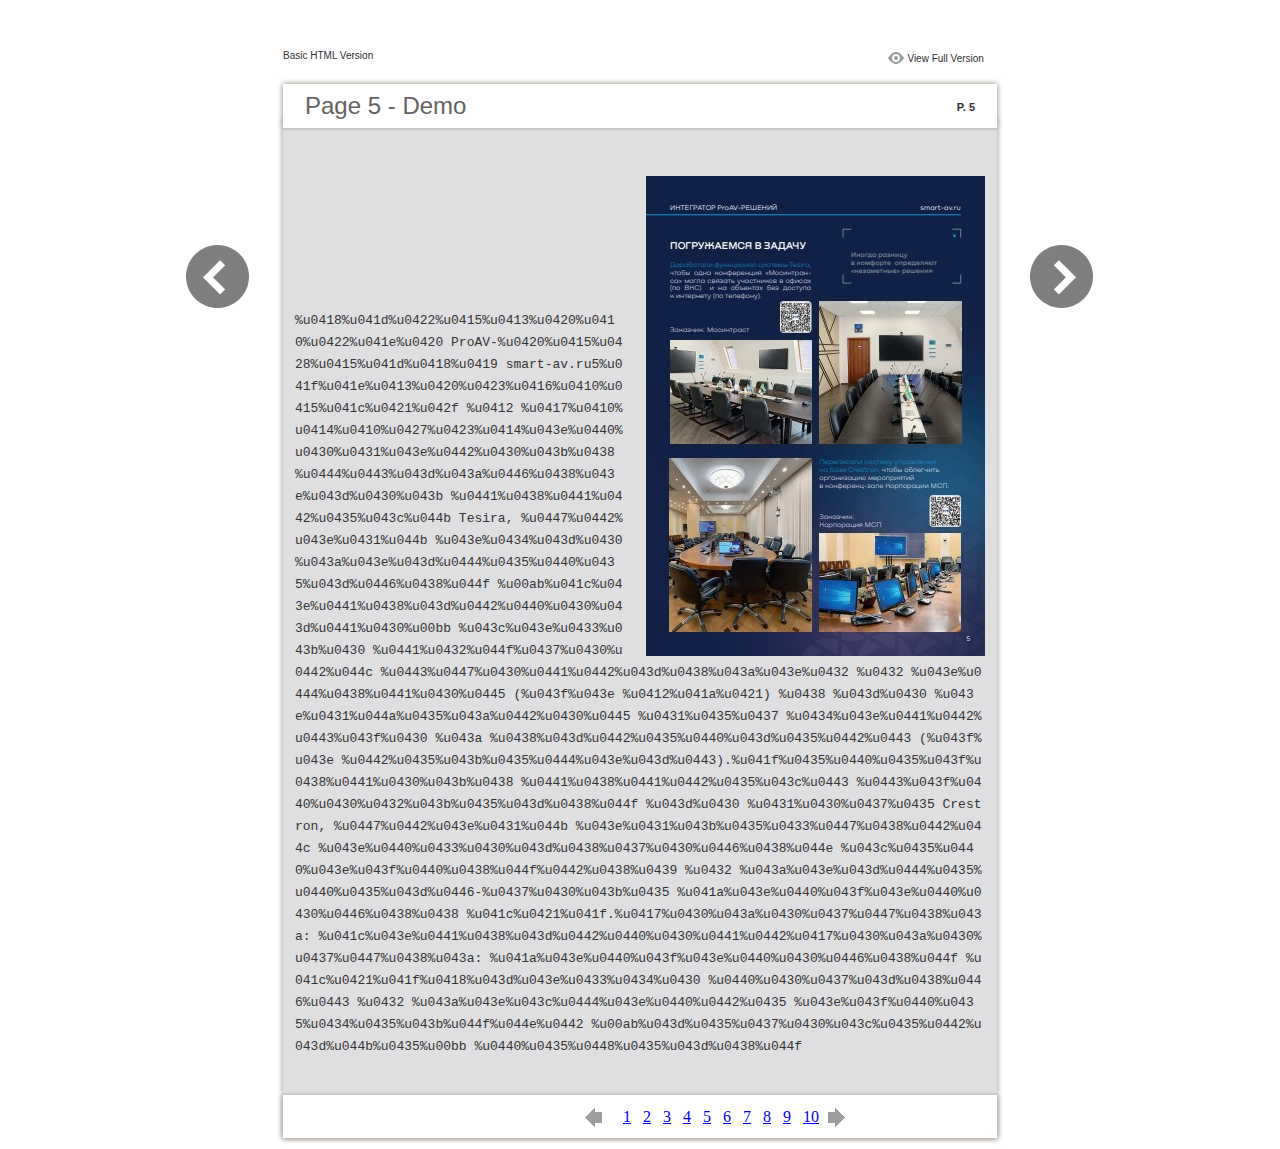
<file: files/basic-html/page5.html>
<html xmlns="http://www.w3.org/1999/xhtml"><head>
        <meta http-equiv="Content-Type" content="text/html; charset=utf-8">
        <meta name="description" content="${meta.description}">
        <meta name="keywords" content="${meta.keywords}">
        <title>Page 5 - Demo</title>
<style type="text/css">
body {
	margin-left: 0px;
	margin-top: 0px;
	margin-right: 0px;
	margin-bottom: 0px;
}
  
#container {margin:50px auto;padding:0px;width:910px;}
#left-button{ width:90px; height:100%;float:left }
#middle{ width:730px; margin:0px; float: left;}
#right-button{ width:90px; float:left;}
html, body, div, ul, li, dl, dt, dd, h1, h2, h3, h4, h5, h6, form, input, dd,select, button, textarea, iframe, table, th, td { margin: 0; padding: 0; }
img { border: 0 none; display:block;}
span,ul,li,image{ padding:0px; margin:0px; list-style:none;}
#top-title{ width:714px; margin-bottom:10px; float:left; padding:0px 8px}
#top-title2{ width:320px;  float:right;}
#content{ width: 730px; float:left;}
#content-top{ width:730px; background-image:url(images/top_bg.jpg); height:56px; background-repeat:no-repeat; float:left;}
#content-top1{ width:70%; padding:16px 0px 0px 30px; font-family:Arial, Helvetica, sans-serif; font-size:24px; color:#636363;float:left;}
#content-top2{ width:60px; float:right; padding:25px 30px 0px 0px;font-family:Arial, Helvetica, sans-serif; font-size:11px; color:#2f2f2f; font-weight:bold; text-align:right}
#content-middle{ width:730px; background-image:url(images/middle_bg.jpg); background-repeat:repeat-y;float:left;}
#content-middle1{ width:475px; padding:25px 0px 25px 35px; font-family:Arial, Helvetica, sans-serif; font-size:12px; color:#636363; line-height:150%;float:left;}
#content-middle2{  padding:7px; float:right; margin:25px 35px 0px 0px; border:solid 1px #c8c8c9; background-color:#FFF; text-align:center}
#content-bottom{ width:730px; background-image:url(images/bottom_bg.jpg); background-repeat:no-repeat; height:58px;float:left;}
#content-bottom2{ width:110px; height:42px; margin:0px auto; padding-top:4px;}
#input{ width:58px; height:20px; background-color:#FFF; border:solid 1px #dfdfe0; color:#636363; text-align:center; font-size:11px;}
.font1{ font-family:Arial, Helvetica, sans-serif; font-size:10px; color:#2f2f2f;}
.font1 a:link{
	text-decoration: none;
    color:#2f2f2f;

}
.font1 a:visited{
	text-decoration: none;
    color:#2f2f2f;
	
}
.font1 a:hover{
	color: #2f2f2f;
	text-decoration: underline;
}

.text-container {
padding: 20px;
color: #333;
margin-top: 24px;
line-height: 22px;
border-top-left-radius: 3px;
border-top-right-radius: 3px;
}

.use-as-video {
float: right;
padding-left: 20px;
}
.cc-float-fix:before, .cc-float-fix:after {
content: "";
line-height: 0;
height: 0;
width: 0;
display: block;
visibility: hidden;
}
.use-as-video-img {
cursor: pointer;
position: relative;
width: 320px;
height: 180px;
}
.use-as-video-title {
font-size: 15px;
font-weight: bold;
color: #000000;
padding-bottom: 5px;
}


</style>
<script type="text/javascript">
function MM_preloadImages() { //v3.0
  var d=document; if(d.images){ if(!d.MM_p) d.MM_p=new Array();
    var i,j=d.MM_p.length,a=MM_preloadImages.arguments; for(i=0; i<a.length; i++)
    if (a[i].indexOf("#")!=0){ d.MM_p[j]=new Image; d.MM_p[j++].src=a[i];}}
}

function MM_swapImgRestore() { //v3.0
  var i,x,a=document.MM_sr; for(i=0;a&&i<a.length&&(x=a[i])&&x.oSrc;i++) x.src=x.oSrc;
}

function MM_findObj(n, d) { //v4.01
  var p,i,x;  if(!d) d=document; if((p=n.indexOf("?"))>0&&parent.frames.length) {
    d=parent.frames[n.substring(p+1)].document; n=n.substring(0,p);}
  if(!(x=d[n])&&d.all) x=d.all[n]; for (i=0;!x&&i<d.forms.length;i++) x=d.forms[i][n];
  for(i=0;!x&&d.layers&&i<d.layers.length;i++) x=MM_findObj(n,d.layers[i].document);
  if(!x && d.getElementById) x=d.getElementById(n); return x;
}

function MM_swapImage() { //v3.0
  var i,j=0,x,a=MM_swapImage.arguments; document.MM_sr=new Array; for(i=0;i<(a.length-2);i+=3)
   if ((x=MM_findObj(a[i]))!=null){document.MM_sr[j++]=x; if(!x.oSrc) x.oSrc=x.src; x.src=a[i+2];}
}
</script>
</head>

<body onload="MM_preloadImages('images/next2.png','images/previous2.png')">
<div id="container">
<div id="left-button">
  <p>&nbsp;</p>
  <p>&nbsp;</p>
  <p>&nbsp;</p>
  <p>&nbsp;</p>
  <p>&nbsp;</p>
  <p><a href="page4.html"><img src="images/previous_big.png" width="90" height="80" /></a></p>
</div>
<div id="middle">
  <div id="top-title"><span class="font1">Basic HTML Version</span>
    <div id="top-title2">
      <table width="100%" border="0" align="right" cellpadding="0" cellspacing="0">
        <tr>
        	<td width="66%"> </td>
          <td width="35%" style="display:none" align="right"><img src="images/content.png" width="19" height="16" /></td>
          <td width="31%" style="display:none" class="font1"><a href="${body.tocURL}">Table of Contents</a></td>
          <td width="6%"><img src="images/view.png" width="19" height="16" /></td>
          <td width="28%" class="font1"><a href="../../index.html#p=5">View Full Version</a></td>
        </tr>
      </table>
    </div>
  </div>
  <div id="content">
     <div id="content-top">
        <div id="content-top1">Page 5 - Demo</div>
        <div id="content-top2">P. 5</div>
     </div>
     <div id="content-middle">
      <div class="text-container">
          <div class="use-as-video cc-float-fix">
            <a style="text-decoration: none;" href="../../index.html#p=5"><img src="../thumb/5.jpg" /></a>
          </div>
          <p class="use-as-video-title"></p>
          <pre style="word-break:break-all;"><code><p class="use-as-video-title"></p>
                                <pre style="white-space:pre-line"><code>
                                    %u0418%u041d%u0422%u0415%u0413%u0420%u0410%u0422%u041e%u0420 ProAV-%u0420%u0415%u0428%u0415%u041d%u0418%u0419 smart-av.ru5%u041f%u041e%u0413%u0420%u0423%u0416%u0410%u0415%u041c%u0421%u042f %u0412 %u0417%u0410%u0414%u0410%u0427%u0423%u0414%u043e%u0440%u0430%u0431%u043e%u0442%u0430%u043b%u0438 %u0444%u0443%u043d%u043a%u0446%u0438%u043e%u043d%u0430%u043b %u0441%u0438%u0441%u0442%u0435%u043c%u044b Tesira, %u0447%u0442%u043e%u0431%u044b %u043e%u0434%u043d%u0430 %u043a%u043e%u043d%u0444%u0435%u0440%u0435%u043d%u0446%u0438%u044f %u00ab%u041c%u043e%u0441%u0438%u043d%u0442%u0440%u0430%u043d%u0441%u0430%u00bb %u043c%u043e%u0433%u043b%u0430 %u0441%u0432%u044f%u0437%u0430%u0442%u044c %u0443%u0447%u0430%u0441%u0442%u043d%u0438%u043a%u043e%u0432 %u0432 %u043e%u0444%u0438%u0441%u0430%u0445 (%u043f%u043e %u0412%u041a%u0421) %u0438 %u043d%u0430 %u043e%u0431%u044a%u0435%u043a%u0442%u0430%u0445 %u0431%u0435%u0437 %u0434%u043e%u0441%u0442%u0443%u043f%u0430 %u043a %u0438%u043d%u0442%u0435%u0440%u043d%u0435%u0442%u0443 (%u043f%u043e %u0442%u0435%u043b%u0435%u0444%u043e%u043d%u0443).%u041f%u0435%u0440%u0435%u043f%u0438%u0441%u0430%u043b%u0438 %u0441%u0438%u0441%u0442%u0435%u043c%u0443 %u0443%u043f%u0440%u0430%u0432%u043b%u0435%u043d%u0438%u044f %u043d%u0430 %u0431%u0430%u0437%u0435 Crestron, %u0447%u0442%u043e%u0431%u044b %u043e%u0431%u043b%u0435%u0433%u0447%u0438%u0442%u044c %u043e%u0440%u0433%u0430%u043d%u0438%u0437%u0430%u0446%u0438%u044e %u043c%u0435%u0440%u043e%u043f%u0440%u0438%u044f%u0442%u0438%u0439 %u0432 %u043a%u043e%u043d%u0444%u0435%u0440%u0435%u043d%u0446-%u0437%u0430%u043b%u0435 %u041a%u043e%u0440%u043f%u043e%u0440%u0430%u0446%u0438%u0438 %u041c%u0421%u041f.%u0417%u0430%u043a%u0430%u0437%u0447%u0438%u043a: %u041c%u043e%u0441%u0438%u043d%u0442%u0440%u0430%u0441%u0442%u0417%u0430%u043a%u0430%u0437%u0447%u0438%u043a: %u041a%u043e%u0440%u043f%u043e%u0440%u0430%u0446%u0438%u044f %u041c%u0421%u041f%u0418%u043d%u043e%u0433%u0434%u0430 %u0440%u0430%u0437%u043d%u0438%u0446%u0443 %u0432 %u043a%u043e%u043c%u0444%u043e%u0440%u0442%u0435 %u043e%u043f%u0440%u0435%u0434%u0435%u043b%u044f%u044e%u0442 %u00ab%u043d%u0435%u0437%u0430%u043c%u0435%u0442%u043d%u044b%u0435%u00bb %u0440%u0435%u0448%u0435%u043d%u0438%u044f
                                </code></pre></code></pre>
     	</div>
    
     </div>
     <div id="content-bottom">
       <div id="content-bottom2">
         <table width="110" border="0" cellspacing="0" cellpadding="0">
           <tr>
             <td width="22%" height="44"><a href="page4.html"><img src="images/previous.png" width="26" height="19" id="Image2" onmouseover="MM_swapImage('Image2','','images/previous2.png',1)" onmouseout="MM_swapImgRestore()" /></a></td>
             <td width="43%">
             	&nbsp;&nbsp;&nbsp;<a href="page1.html">1</a>&nbsp;&nbsp;&nbsp;<a href="page2.html">2</a>&nbsp;&nbsp;&nbsp;<a href="page3.html">3</a>&nbsp;&nbsp;&nbsp;<a href="page4.html">4</a>&nbsp;&nbsp;&nbsp;<a href="page5.html">5</a>&nbsp;&nbsp;&nbsp;<a href="page6.html">6</a>&nbsp;&nbsp;&nbsp;<a href="page7.html">7</a>&nbsp;&nbsp;&nbsp;<a href="page8.html">8</a>&nbsp;&nbsp;&nbsp;<a href="page9.html">9</a>&nbsp;&nbsp;&nbsp;<a href="page10.html">10</a>
             </td>
             <td width="35%"><a href="page6.html"><img src="images/next.png" width="26" height="19" id="Image1" onmouseover="MM_swapImage('Image1','','images/next2.png',1)" onmouseout="MM_swapImgRestore()" /></a></td>
           </tr>
         </table>
       </div>
     </div>
  </div>
</div>
<div id="right-button">
  <p>&nbsp;</p>
  <p>&nbsp;</p>
  <p>&nbsp;</p>
  <p>&nbsp;</p>
  <p>&nbsp;</p>
  <p><a href="page6.html"><img src="images/next_big.png" width="90" height="80" /></a></p>
</div>


</div>
</body>
</html>
</file>
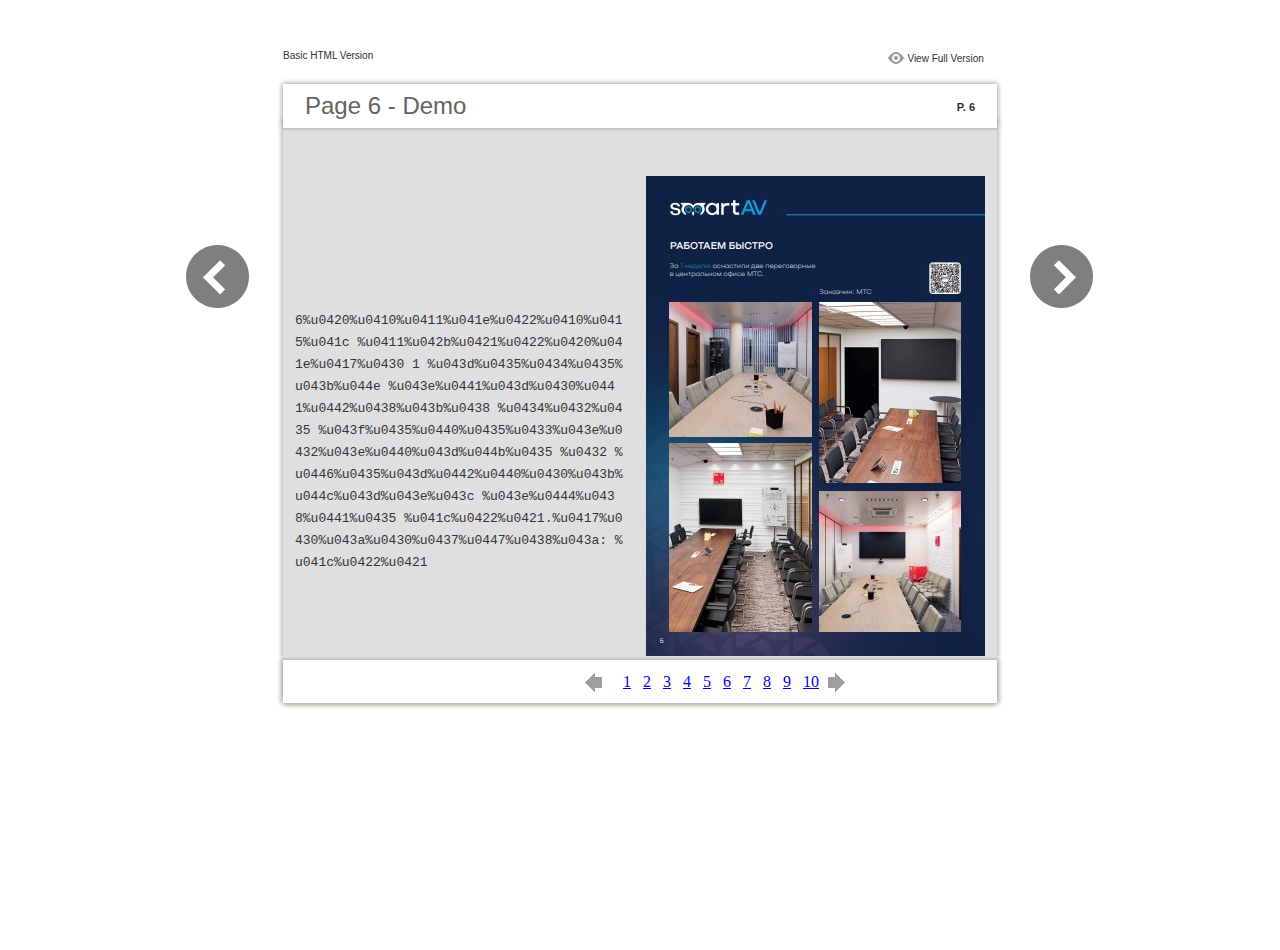
<file: files/basic-html/page6.html>
<html xmlns="http://www.w3.org/1999/xhtml"><head>
        <meta http-equiv="Content-Type" content="text/html; charset=utf-8">
        <meta name="description" content="${meta.description}">
        <meta name="keywords" content="${meta.keywords}">
        <title>Page 6 - Demo</title>
<style type="text/css">
body {
	margin-left: 0px;
	margin-top: 0px;
	margin-right: 0px;
	margin-bottom: 0px;
}
  
#container {margin:50px auto;padding:0px;width:910px;}
#left-button{ width:90px; height:100%;float:left }
#middle{ width:730px; margin:0px; float: left;}
#right-button{ width:90px; float:left;}
html, body, div, ul, li, dl, dt, dd, h1, h2, h3, h4, h5, h6, form, input, dd,select, button, textarea, iframe, table, th, td { margin: 0; padding: 0; }
img { border: 0 none; display:block;}
span,ul,li,image{ padding:0px; margin:0px; list-style:none;}
#top-title{ width:714px; margin-bottom:10px; float:left; padding:0px 8px}
#top-title2{ width:320px;  float:right;}
#content{ width: 730px; float:left;}
#content-top{ width:730px; background-image:url(images/top_bg.jpg); height:56px; background-repeat:no-repeat; float:left;}
#content-top1{ width:70%; padding:16px 0px 0px 30px; font-family:Arial, Helvetica, sans-serif; font-size:24px; color:#636363;float:left;}
#content-top2{ width:60px; float:right; padding:25px 30px 0px 0px;font-family:Arial, Helvetica, sans-serif; font-size:11px; color:#2f2f2f; font-weight:bold; text-align:right}
#content-middle{ width:730px; background-image:url(images/middle_bg.jpg); background-repeat:repeat-y;float:left;}
#content-middle1{ width:475px; padding:25px 0px 25px 35px; font-family:Arial, Helvetica, sans-serif; font-size:12px; color:#636363; line-height:150%;float:left;}
#content-middle2{  padding:7px; float:right; margin:25px 35px 0px 0px; border:solid 1px #c8c8c9; background-color:#FFF; text-align:center}
#content-bottom{ width:730px; background-image:url(images/bottom_bg.jpg); background-repeat:no-repeat; height:58px;float:left;}
#content-bottom2{ width:110px; height:42px; margin:0px auto; padding-top:4px;}
#input{ width:58px; height:20px; background-color:#FFF; border:solid 1px #dfdfe0; color:#636363; text-align:center; font-size:11px;}
.font1{ font-family:Arial, Helvetica, sans-serif; font-size:10px; color:#2f2f2f;}
.font1 a:link{
	text-decoration: none;
    color:#2f2f2f;

}
.font1 a:visited{
	text-decoration: none;
    color:#2f2f2f;
	
}
.font1 a:hover{
	color: #2f2f2f;
	text-decoration: underline;
}

.text-container {
padding: 20px;
color: #333;
margin-top: 24px;
line-height: 22px;
border-top-left-radius: 3px;
border-top-right-radius: 3px;
}

.use-as-video {
float: right;
padding-left: 20px;
}
.cc-float-fix:before, .cc-float-fix:after {
content: "";
line-height: 0;
height: 0;
width: 0;
display: block;
visibility: hidden;
}
.use-as-video-img {
cursor: pointer;
position: relative;
width: 320px;
height: 180px;
}
.use-as-video-title {
font-size: 15px;
font-weight: bold;
color: #000000;
padding-bottom: 5px;
}


</style>
<script type="text/javascript">
function MM_preloadImages() { //v3.0
  var d=document; if(d.images){ if(!d.MM_p) d.MM_p=new Array();
    var i,j=d.MM_p.length,a=MM_preloadImages.arguments; for(i=0; i<a.length; i++)
    if (a[i].indexOf("#")!=0){ d.MM_p[j]=new Image; d.MM_p[j++].src=a[i];}}
}

function MM_swapImgRestore() { //v3.0
  var i,x,a=document.MM_sr; for(i=0;a&&i<a.length&&(x=a[i])&&x.oSrc;i++) x.src=x.oSrc;
}

function MM_findObj(n, d) { //v4.01
  var p,i,x;  if(!d) d=document; if((p=n.indexOf("?"))>0&&parent.frames.length) {
    d=parent.frames[n.substring(p+1)].document; n=n.substring(0,p);}
  if(!(x=d[n])&&d.all) x=d.all[n]; for (i=0;!x&&i<d.forms.length;i++) x=d.forms[i][n];
  for(i=0;!x&&d.layers&&i<d.layers.length;i++) x=MM_findObj(n,d.layers[i].document);
  if(!x && d.getElementById) x=d.getElementById(n); return x;
}

function MM_swapImage() { //v3.0
  var i,j=0,x,a=MM_swapImage.arguments; document.MM_sr=new Array; for(i=0;i<(a.length-2);i+=3)
   if ((x=MM_findObj(a[i]))!=null){document.MM_sr[j++]=x; if(!x.oSrc) x.oSrc=x.src; x.src=a[i+2];}
}
</script>
</head>

<body onload="MM_preloadImages('images/next2.png','images/previous2.png')">
<div id="container">
<div id="left-button">
  <p>&nbsp;</p>
  <p>&nbsp;</p>
  <p>&nbsp;</p>
  <p>&nbsp;</p>
  <p>&nbsp;</p>
  <p><a href="page5.html"><img src="images/previous_big.png" width="90" height="80" /></a></p>
</div>
<div id="middle">
  <div id="top-title"><span class="font1">Basic HTML Version</span>
    <div id="top-title2">
      <table width="100%" border="0" align="right" cellpadding="0" cellspacing="0">
        <tr>
        	<td width="66%"> </td>
          <td width="35%" style="display:none" align="right"><img src="images/content.png" width="19" height="16" /></td>
          <td width="31%" style="display:none" class="font1"><a href="${body.tocURL}">Table of Contents</a></td>
          <td width="6%"><img src="images/view.png" width="19" height="16" /></td>
          <td width="28%" class="font1"><a href="../../index.html#p=6">View Full Version</a></td>
        </tr>
      </table>
    </div>
  </div>
  <div id="content">
     <div id="content-top">
        <div id="content-top1">Page 6 - Demo</div>
        <div id="content-top2">P. 6</div>
     </div>
     <div id="content-middle">
      <div class="text-container">
          <div class="use-as-video cc-float-fix">
            <a style="text-decoration: none;" href="../../index.html#p=6"><img src="../thumb/6.jpg" /></a>
          </div>
          <p class="use-as-video-title"></p>
          <pre style="word-break:break-all;"><code><p class="use-as-video-title"></p>
                                <pre style="white-space:pre-line"><code>
                                    6%u0420%u0410%u0411%u041e%u0422%u0410%u0415%u041c %u0411%u042b%u0421%u0422%u0420%u041e%u0417%u0430 1 %u043d%u0435%u0434%u0435%u043b%u044e %u043e%u0441%u043d%u0430%u0441%u0442%u0438%u043b%u0438 %u0434%u0432%u0435 %u043f%u0435%u0440%u0435%u0433%u043e%u0432%u043e%u0440%u043d%u044b%u0435 %u0432 %u0446%u0435%u043d%u0442%u0440%u0430%u043b%u044c%u043d%u043e%u043c %u043e%u0444%u0438%u0441%u0435 %u041c%u0422%u0421.%u0417%u0430%u043a%u0430%u0437%u0447%u0438%u043a: %u041c%u0422%u0421
                                </code></pre></code></pre>
     	</div>
    
     </div>
     <div id="content-bottom">
       <div id="content-bottom2">
         <table width="110" border="0" cellspacing="0" cellpadding="0">
           <tr>
             <td width="22%" height="44"><a href="page5.html"><img src="images/previous.png" width="26" height="19" id="Image2" onmouseover="MM_swapImage('Image2','','images/previous2.png',1)" onmouseout="MM_swapImgRestore()" /></a></td>
             <td width="43%">
             	&nbsp;&nbsp;&nbsp;<a href="page1.html">1</a>&nbsp;&nbsp;&nbsp;<a href="page2.html">2</a>&nbsp;&nbsp;&nbsp;<a href="page3.html">3</a>&nbsp;&nbsp;&nbsp;<a href="page4.html">4</a>&nbsp;&nbsp;&nbsp;<a href="page5.html">5</a>&nbsp;&nbsp;&nbsp;<a href="page6.html">6</a>&nbsp;&nbsp;&nbsp;<a href="page7.html">7</a>&nbsp;&nbsp;&nbsp;<a href="page8.html">8</a>&nbsp;&nbsp;&nbsp;<a href="page9.html">9</a>&nbsp;&nbsp;&nbsp;<a href="page10.html">10</a>
             </td>
             <td width="35%"><a href="page7.html"><img src="images/next.png" width="26" height="19" id="Image1" onmouseover="MM_swapImage('Image1','','images/next2.png',1)" onmouseout="MM_swapImgRestore()" /></a></td>
           </tr>
         </table>
       </div>
     </div>
  </div>
</div>
<div id="right-button">
  <p>&nbsp;</p>
  <p>&nbsp;</p>
  <p>&nbsp;</p>
  <p>&nbsp;</p>
  <p>&nbsp;</p>
  <p><a href="page7.html"><img src="images/next_big.png" width="90" height="80" /></a></p>
</div>


</div>
</body>
</html>
</file>
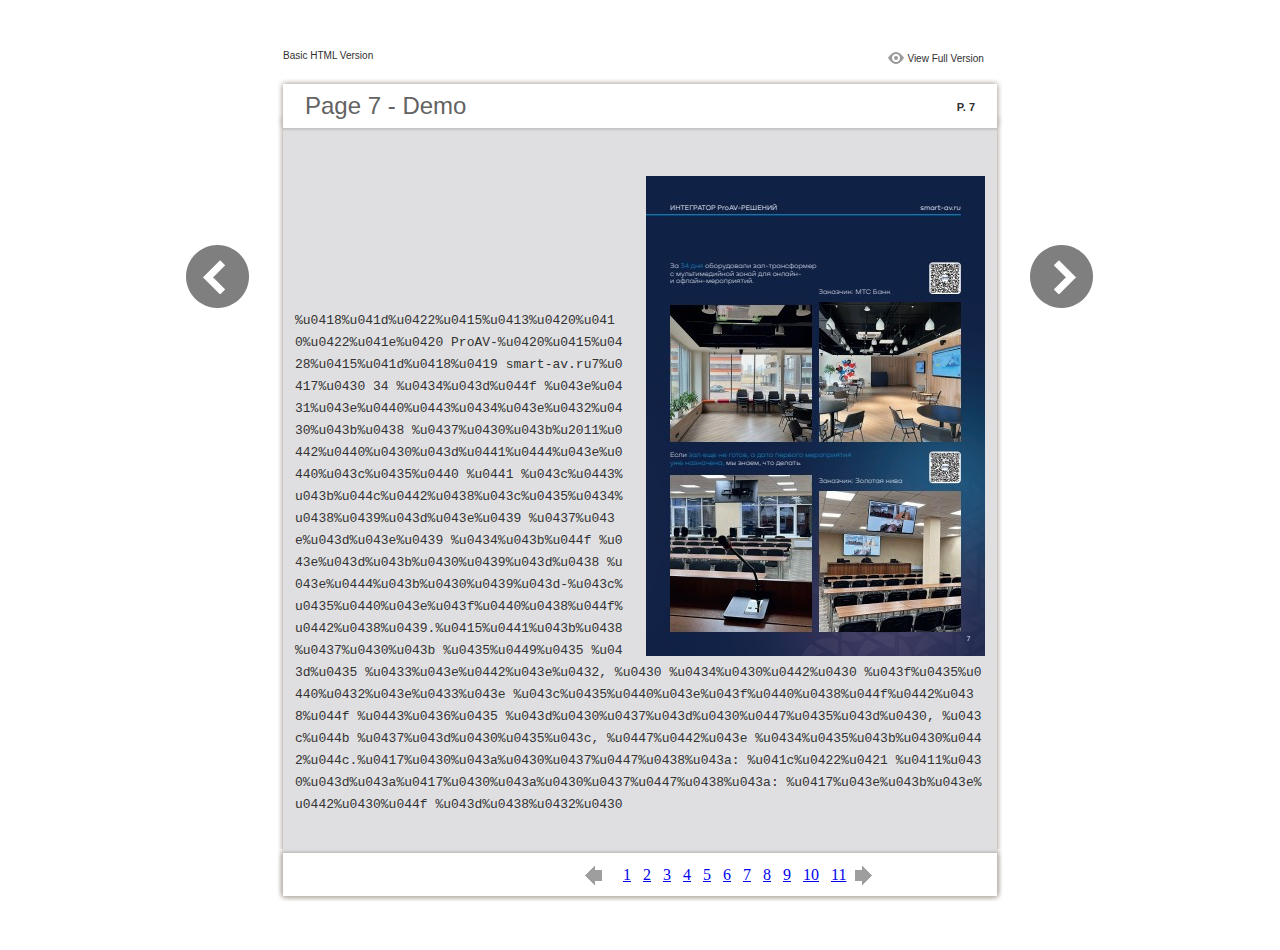
<file: files/basic-html/page7.html>
<html xmlns="http://www.w3.org/1999/xhtml"><head>
        <meta http-equiv="Content-Type" content="text/html; charset=utf-8">
        <meta name="description" content="${meta.description}">
        <meta name="keywords" content="${meta.keywords}">
        <title>Page 7 - Demo</title>
<style type="text/css">
body {
	margin-left: 0px;
	margin-top: 0px;
	margin-right: 0px;
	margin-bottom: 0px;
}
  
#container {margin:50px auto;padding:0px;width:910px;}
#left-button{ width:90px; height:100%;float:left }
#middle{ width:730px; margin:0px; float: left;}
#right-button{ width:90px; float:left;}
html, body, div, ul, li, dl, dt, dd, h1, h2, h3, h4, h5, h6, form, input, dd,select, button, textarea, iframe, table, th, td { margin: 0; padding: 0; }
img { border: 0 none; display:block;}
span,ul,li,image{ padding:0px; margin:0px; list-style:none;}
#top-title{ width:714px; margin-bottom:10px; float:left; padding:0px 8px}
#top-title2{ width:320px;  float:right;}
#content{ width: 730px; float:left;}
#content-top{ width:730px; background-image:url(images/top_bg.jpg); height:56px; background-repeat:no-repeat; float:left;}
#content-top1{ width:70%; padding:16px 0px 0px 30px; font-family:Arial, Helvetica, sans-serif; font-size:24px; color:#636363;float:left;}
#content-top2{ width:60px; float:right; padding:25px 30px 0px 0px;font-family:Arial, Helvetica, sans-serif; font-size:11px; color:#2f2f2f; font-weight:bold; text-align:right}
#content-middle{ width:730px; background-image:url(images/middle_bg.jpg); background-repeat:repeat-y;float:left;}
#content-middle1{ width:475px; padding:25px 0px 25px 35px; font-family:Arial, Helvetica, sans-serif; font-size:12px; color:#636363; line-height:150%;float:left;}
#content-middle2{  padding:7px; float:right; margin:25px 35px 0px 0px; border:solid 1px #c8c8c9; background-color:#FFF; text-align:center}
#content-bottom{ width:730px; background-image:url(images/bottom_bg.jpg); background-repeat:no-repeat; height:58px;float:left;}
#content-bottom2{ width:110px; height:42px; margin:0px auto; padding-top:4px;}
#input{ width:58px; height:20px; background-color:#FFF; border:solid 1px #dfdfe0; color:#636363; text-align:center; font-size:11px;}
.font1{ font-family:Arial, Helvetica, sans-serif; font-size:10px; color:#2f2f2f;}
.font1 a:link{
	text-decoration: none;
    color:#2f2f2f;

}
.font1 a:visited{
	text-decoration: none;
    color:#2f2f2f;
	
}
.font1 a:hover{
	color: #2f2f2f;
	text-decoration: underline;
}

.text-container {
padding: 20px;
color: #333;
margin-top: 24px;
line-height: 22px;
border-top-left-radius: 3px;
border-top-right-radius: 3px;
}

.use-as-video {
float: right;
padding-left: 20px;
}
.cc-float-fix:before, .cc-float-fix:after {
content: "";
line-height: 0;
height: 0;
width: 0;
display: block;
visibility: hidden;
}
.use-as-video-img {
cursor: pointer;
position: relative;
width: 320px;
height: 180px;
}
.use-as-video-title {
font-size: 15px;
font-weight: bold;
color: #000000;
padding-bottom: 5px;
}


</style>
<script type="text/javascript">
function MM_preloadImages() { //v3.0
  var d=document; if(d.images){ if(!d.MM_p) d.MM_p=new Array();
    var i,j=d.MM_p.length,a=MM_preloadImages.arguments; for(i=0; i<a.length; i++)
    if (a[i].indexOf("#")!=0){ d.MM_p[j]=new Image; d.MM_p[j++].src=a[i];}}
}

function MM_swapImgRestore() { //v3.0
  var i,x,a=document.MM_sr; for(i=0;a&&i<a.length&&(x=a[i])&&x.oSrc;i++) x.src=x.oSrc;
}

function MM_findObj(n, d) { //v4.01
  var p,i,x;  if(!d) d=document; if((p=n.indexOf("?"))>0&&parent.frames.length) {
    d=parent.frames[n.substring(p+1)].document; n=n.substring(0,p);}
  if(!(x=d[n])&&d.all) x=d.all[n]; for (i=0;!x&&i<d.forms.length;i++) x=d.forms[i][n];
  for(i=0;!x&&d.layers&&i<d.layers.length;i++) x=MM_findObj(n,d.layers[i].document);
  if(!x && d.getElementById) x=d.getElementById(n); return x;
}

function MM_swapImage() { //v3.0
  var i,j=0,x,a=MM_swapImage.arguments; document.MM_sr=new Array; for(i=0;i<(a.length-2);i+=3)
   if ((x=MM_findObj(a[i]))!=null){document.MM_sr[j++]=x; if(!x.oSrc) x.oSrc=x.src; x.src=a[i+2];}
}
</script>
</head>

<body onload="MM_preloadImages('images/next2.png','images/previous2.png')">
<div id="container">
<div id="left-button">
  <p>&nbsp;</p>
  <p>&nbsp;</p>
  <p>&nbsp;</p>
  <p>&nbsp;</p>
  <p>&nbsp;</p>
  <p><a href="page6.html"><img src="images/previous_big.png" width="90" height="80" /></a></p>
</div>
<div id="middle">
  <div id="top-title"><span class="font1">Basic HTML Version</span>
    <div id="top-title2">
      <table width="100%" border="0" align="right" cellpadding="0" cellspacing="0">
        <tr>
        	<td width="66%"> </td>
          <td width="35%" style="display:none" align="right"><img src="images/content.png" width="19" height="16" /></td>
          <td width="31%" style="display:none" class="font1"><a href="${body.tocURL}">Table of Contents</a></td>
          <td width="6%"><img src="images/view.png" width="19" height="16" /></td>
          <td width="28%" class="font1"><a href="../../index.html#p=7">View Full Version</a></td>
        </tr>
      </table>
    </div>
  </div>
  <div id="content">
     <div id="content-top">
        <div id="content-top1">Page 7 - Demo</div>
        <div id="content-top2">P. 7</div>
     </div>
     <div id="content-middle">
      <div class="text-container">
          <div class="use-as-video cc-float-fix">
            <a style="text-decoration: none;" href="../../index.html#p=7"><img src="../thumb/7.jpg" /></a>
          </div>
          <p class="use-as-video-title"></p>
          <pre style="word-break:break-all;"><code><p class="use-as-video-title"></p>
                                <pre style="white-space:pre-line"><code>
                                    %u0418%u041d%u0422%u0415%u0413%u0420%u0410%u0422%u041e%u0420 ProAV-%u0420%u0415%u0428%u0415%u041d%u0418%u0419 smart-av.ru7%u0417%u0430 34 %u0434%u043d%u044f %u043e%u0431%u043e%u0440%u0443%u0434%u043e%u0432%u0430%u043b%u0438 %u0437%u0430%u043b%u2011%u0442%u0440%u0430%u043d%u0441%u0444%u043e%u0440%u043c%u0435%u0440 %u0441 %u043c%u0443%u043b%u044c%u0442%u0438%u043c%u0435%u0434%u0438%u0439%u043d%u043e%u0439 %u0437%u043e%u043d%u043e%u0439 %u0434%u043b%u044f %u043e%u043d%u043b%u0430%u0439%u043d%u0438 %u043e%u0444%u043b%u0430%u0439%u043d-%u043c%u0435%u0440%u043e%u043f%u0440%u0438%u044f%u0442%u0438%u0439.%u0415%u0441%u043b%u0438 %u0437%u0430%u043b %u0435%u0449%u0435 %u043d%u0435 %u0433%u043e%u0442%u043e%u0432, %u0430 %u0434%u0430%u0442%u0430 %u043f%u0435%u0440%u0432%u043e%u0433%u043e %u043c%u0435%u0440%u043e%u043f%u0440%u0438%u044f%u0442%u0438%u044f %u0443%u0436%u0435 %u043d%u0430%u0437%u043d%u0430%u0447%u0435%u043d%u0430, %u043c%u044b %u0437%u043d%u0430%u0435%u043c, %u0447%u0442%u043e %u0434%u0435%u043b%u0430%u0442%u044c.%u0417%u0430%u043a%u0430%u0437%u0447%u0438%u043a: %u041c%u0422%u0421 %u0411%u0430%u043d%u043a%u0417%u0430%u043a%u0430%u0437%u0447%u0438%u043a: %u0417%u043e%u043b%u043e%u0442%u0430%u044f %u043d%u0438%u0432%u0430
                                </code></pre></code></pre>
     	</div>
    
     </div>
     <div id="content-bottom">
       <div id="content-bottom2">
         <table width="110" border="0" cellspacing="0" cellpadding="0">
           <tr>
             <td width="22%" height="44"><a href="page6.html"><img src="images/previous.png" width="26" height="19" id="Image2" onmouseover="MM_swapImage('Image2','','images/previous2.png',1)" onmouseout="MM_swapImgRestore()" /></a></td>
             <td width="43%">
             	&nbsp;&nbsp;&nbsp;<a href="page1.html">1</a>&nbsp;&nbsp;&nbsp;<a href="page2.html">2</a>&nbsp;&nbsp;&nbsp;<a href="page3.html">3</a>&nbsp;&nbsp;&nbsp;<a href="page4.html">4</a>&nbsp;&nbsp;&nbsp;<a href="page5.html">5</a>&nbsp;&nbsp;&nbsp;<a href="page6.html">6</a>&nbsp;&nbsp;&nbsp;<a href="page7.html">7</a>&nbsp;&nbsp;&nbsp;<a href="page8.html">8</a>&nbsp;&nbsp;&nbsp;<a href="page9.html">9</a>&nbsp;&nbsp;&nbsp;<a href="page10.html">10</a>&nbsp;&nbsp;&nbsp;<a href="page11.html">11</a>
             </td>
             <td width="35%"><a href="page8.html"><img src="images/next.png" width="26" height="19" id="Image1" onmouseover="MM_swapImage('Image1','','images/next2.png',1)" onmouseout="MM_swapImgRestore()" /></a></td>
           </tr>
         </table>
       </div>
     </div>
  </div>
</div>
<div id="right-button">
  <p>&nbsp;</p>
  <p>&nbsp;</p>
  <p>&nbsp;</p>
  <p>&nbsp;</p>
  <p>&nbsp;</p>
  <p><a href="page8.html"><img src="images/next_big.png" width="90" height="80" /></a></p>
</div>


</div>
</body>
</html>
</file>
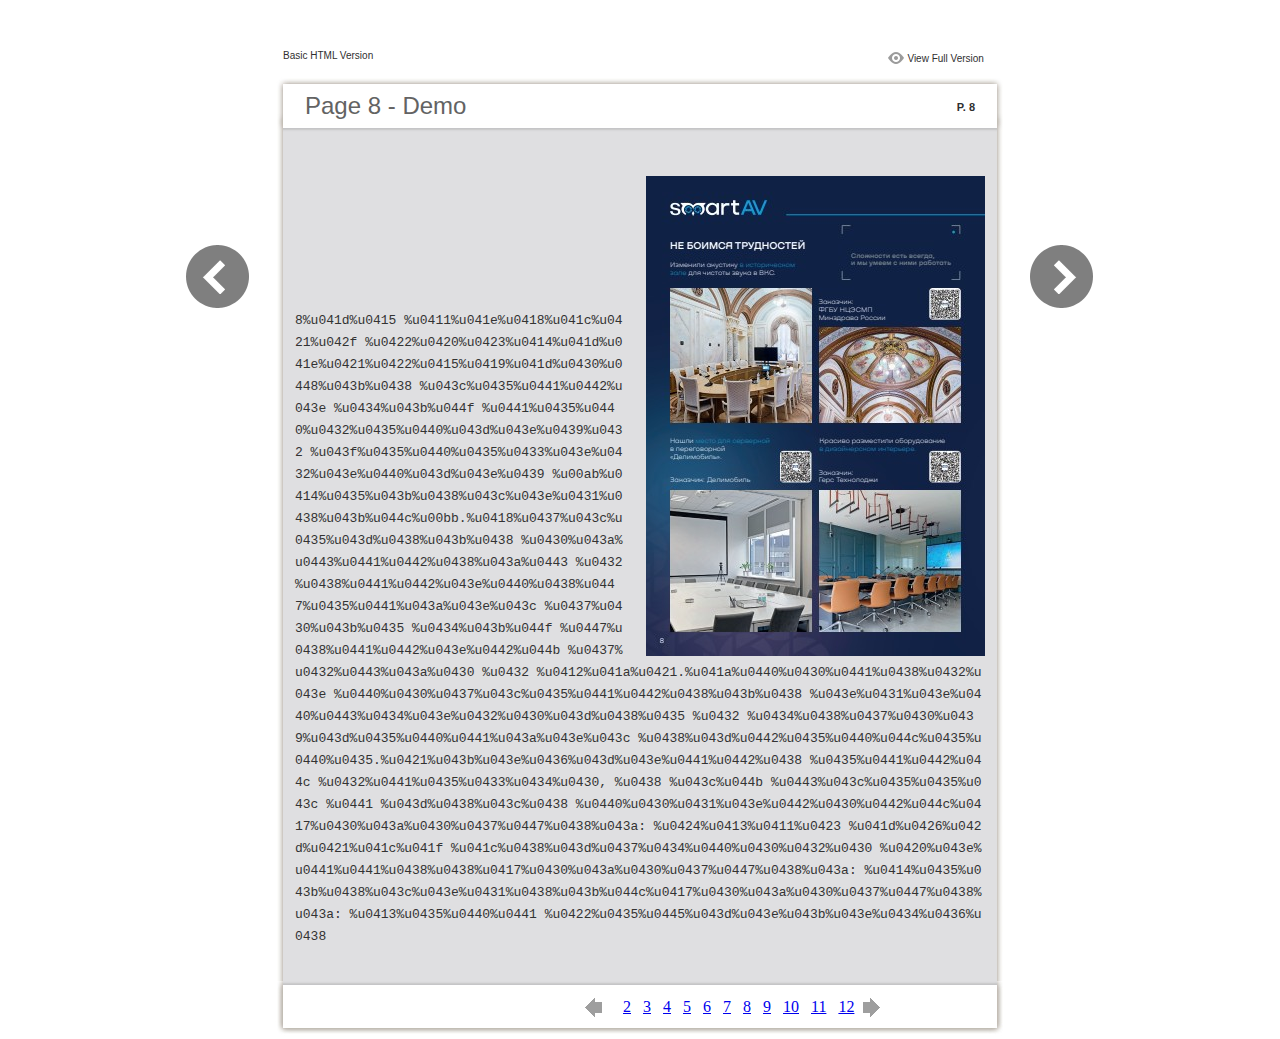
<file: files/basic-html/page8.html>
<html xmlns="http://www.w3.org/1999/xhtml"><head>
        <meta http-equiv="Content-Type" content="text/html; charset=utf-8">
        <meta name="description" content="${meta.description}">
        <meta name="keywords" content="${meta.keywords}">
        <title>Page 8 - Demo</title>
<style type="text/css">
body {
	margin-left: 0px;
	margin-top: 0px;
	margin-right: 0px;
	margin-bottom: 0px;
}
  
#container {margin:50px auto;padding:0px;width:910px;}
#left-button{ width:90px; height:100%;float:left }
#middle{ width:730px; margin:0px; float: left;}
#right-button{ width:90px; float:left;}
html, body, div, ul, li, dl, dt, dd, h1, h2, h3, h4, h5, h6, form, input, dd,select, button, textarea, iframe, table, th, td { margin: 0; padding: 0; }
img { border: 0 none; display:block;}
span,ul,li,image{ padding:0px; margin:0px; list-style:none;}
#top-title{ width:714px; margin-bottom:10px; float:left; padding:0px 8px}
#top-title2{ width:320px;  float:right;}
#content{ width: 730px; float:left;}
#content-top{ width:730px; background-image:url(images/top_bg.jpg); height:56px; background-repeat:no-repeat; float:left;}
#content-top1{ width:70%; padding:16px 0px 0px 30px; font-family:Arial, Helvetica, sans-serif; font-size:24px; color:#636363;float:left;}
#content-top2{ width:60px; float:right; padding:25px 30px 0px 0px;font-family:Arial, Helvetica, sans-serif; font-size:11px; color:#2f2f2f; font-weight:bold; text-align:right}
#content-middle{ width:730px; background-image:url(images/middle_bg.jpg); background-repeat:repeat-y;float:left;}
#content-middle1{ width:475px; padding:25px 0px 25px 35px; font-family:Arial, Helvetica, sans-serif; font-size:12px; color:#636363; line-height:150%;float:left;}
#content-middle2{  padding:7px; float:right; margin:25px 35px 0px 0px; border:solid 1px #c8c8c9; background-color:#FFF; text-align:center}
#content-bottom{ width:730px; background-image:url(images/bottom_bg.jpg); background-repeat:no-repeat; height:58px;float:left;}
#content-bottom2{ width:110px; height:42px; margin:0px auto; padding-top:4px;}
#input{ width:58px; height:20px; background-color:#FFF; border:solid 1px #dfdfe0; color:#636363; text-align:center; font-size:11px;}
.font1{ font-family:Arial, Helvetica, sans-serif; font-size:10px; color:#2f2f2f;}
.font1 a:link{
	text-decoration: none;
    color:#2f2f2f;

}
.font1 a:visited{
	text-decoration: none;
    color:#2f2f2f;
	
}
.font1 a:hover{
	color: #2f2f2f;
	text-decoration: underline;
}

.text-container {
padding: 20px;
color: #333;
margin-top: 24px;
line-height: 22px;
border-top-left-radius: 3px;
border-top-right-radius: 3px;
}

.use-as-video {
float: right;
padding-left: 20px;
}
.cc-float-fix:before, .cc-float-fix:after {
content: "";
line-height: 0;
height: 0;
width: 0;
display: block;
visibility: hidden;
}
.use-as-video-img {
cursor: pointer;
position: relative;
width: 320px;
height: 180px;
}
.use-as-video-title {
font-size: 15px;
font-weight: bold;
color: #000000;
padding-bottom: 5px;
}


</style>
<script type="text/javascript">
function MM_preloadImages() { //v3.0
  var d=document; if(d.images){ if(!d.MM_p) d.MM_p=new Array();
    var i,j=d.MM_p.length,a=MM_preloadImages.arguments; for(i=0; i<a.length; i++)
    if (a[i].indexOf("#")!=0){ d.MM_p[j]=new Image; d.MM_p[j++].src=a[i];}}
}

function MM_swapImgRestore() { //v3.0
  var i,x,a=document.MM_sr; for(i=0;a&&i<a.length&&(x=a[i])&&x.oSrc;i++) x.src=x.oSrc;
}

function MM_findObj(n, d) { //v4.01
  var p,i,x;  if(!d) d=document; if((p=n.indexOf("?"))>0&&parent.frames.length) {
    d=parent.frames[n.substring(p+1)].document; n=n.substring(0,p);}
  if(!(x=d[n])&&d.all) x=d.all[n]; for (i=0;!x&&i<d.forms.length;i++) x=d.forms[i][n];
  for(i=0;!x&&d.layers&&i<d.layers.length;i++) x=MM_findObj(n,d.layers[i].document);
  if(!x && d.getElementById) x=d.getElementById(n); return x;
}

function MM_swapImage() { //v3.0
  var i,j=0,x,a=MM_swapImage.arguments; document.MM_sr=new Array; for(i=0;i<(a.length-2);i+=3)
   if ((x=MM_findObj(a[i]))!=null){document.MM_sr[j++]=x; if(!x.oSrc) x.oSrc=x.src; x.src=a[i+2];}
}
</script>
</head>

<body onload="MM_preloadImages('images/next2.png','images/previous2.png')">
<div id="container">
<div id="left-button">
  <p>&nbsp;</p>
  <p>&nbsp;</p>
  <p>&nbsp;</p>
  <p>&nbsp;</p>
  <p>&nbsp;</p>
  <p><a href="page7.html"><img src="images/previous_big.png" width="90" height="80" /></a></p>
</div>
<div id="middle">
  <div id="top-title"><span class="font1">Basic HTML Version</span>
    <div id="top-title2">
      <table width="100%" border="0" align="right" cellpadding="0" cellspacing="0">
        <tr>
        	<td width="66%"> </td>
          <td width="35%" style="display:none" align="right"><img src="images/content.png" width="19" height="16" /></td>
          <td width="31%" style="display:none" class="font1"><a href="${body.tocURL}">Table of Contents</a></td>
          <td width="6%"><img src="images/view.png" width="19" height="16" /></td>
          <td width="28%" class="font1"><a href="../../index.html#p=8">View Full Version</a></td>
        </tr>
      </table>
    </div>
  </div>
  <div id="content">
     <div id="content-top">
        <div id="content-top1">Page 8 - Demo</div>
        <div id="content-top2">P. 8</div>
     </div>
     <div id="content-middle">
      <div class="text-container">
          <div class="use-as-video cc-float-fix">
            <a style="text-decoration: none;" href="../../index.html#p=8"><img src="../thumb/8.jpg" /></a>
          </div>
          <p class="use-as-video-title"></p>
          <pre style="word-break:break-all;"><code><p class="use-as-video-title"></p>
                                <pre style="white-space:pre-line"><code>
                                    8%u041d%u0415 %u0411%u041e%u0418%u041c%u0421%u042f %u0422%u0420%u0423%u0414%u041d%u041e%u0421%u0422%u0415%u0419%u041d%u0430%u0448%u043b%u0438 %u043c%u0435%u0441%u0442%u043e %u0434%u043b%u044f %u0441%u0435%u0440%u0432%u0435%u0440%u043d%u043e%u0439%u0432 %u043f%u0435%u0440%u0435%u0433%u043e%u0432%u043e%u0440%u043d%u043e%u0439 %u00ab%u0414%u0435%u043b%u0438%u043c%u043e%u0431%u0438%u043b%u044c%u00bb.%u0418%u0437%u043c%u0435%u043d%u0438%u043b%u0438 %u0430%u043a%u0443%u0441%u0442%u0438%u043a%u0443 %u0432 %u0438%u0441%u0442%u043e%u0440%u0438%u0447%u0435%u0441%u043a%u043e%u043c %u0437%u0430%u043b%u0435 %u0434%u043b%u044f %u0447%u0438%u0441%u0442%u043e%u0442%u044b %u0437%u0432%u0443%u043a%u0430 %u0432 %u0412%u041a%u0421.%u041a%u0440%u0430%u0441%u0438%u0432%u043e %u0440%u0430%u0437%u043c%u0435%u0441%u0442%u0438%u043b%u0438 %u043e%u0431%u043e%u0440%u0443%u0434%u043e%u0432%u0430%u043d%u0438%u0435 %u0432 %u0434%u0438%u0437%u0430%u0439%u043d%u0435%u0440%u0441%u043a%u043e%u043c %u0438%u043d%u0442%u0435%u0440%u044c%u0435%u0440%u0435.%u0421%u043b%u043e%u0436%u043d%u043e%u0441%u0442%u0438 %u0435%u0441%u0442%u044c %u0432%u0441%u0435%u0433%u0434%u0430, %u0438 %u043c%u044b %u0443%u043c%u0435%u0435%u043c %u0441 %u043d%u0438%u043c%u0438 %u0440%u0430%u0431%u043e%u0442%u0430%u0442%u044c%u0417%u0430%u043a%u0430%u0437%u0447%u0438%u043a: %u0424%u0413%u0411%u0423 %u041d%u0426%u042d%u0421%u041c%u041f %u041c%u0438%u043d%u0437%u0434%u0440%u0430%u0432%u0430 %u0420%u043e%u0441%u0441%u0438%u0438%u0417%u0430%u043a%u0430%u0437%u0447%u0438%u043a: %u0414%u0435%u043b%u0438%u043c%u043e%u0431%u0438%u043b%u044c%u0417%u0430%u043a%u0430%u0437%u0447%u0438%u043a: %u0413%u0435%u0440%u0441 %u0422%u0435%u0445%u043d%u043e%u043b%u043e%u0434%u0436%u0438
                                </code></pre></code></pre>
     	</div>
    
     </div>
     <div id="content-bottom">
       <div id="content-bottom2">
         <table width="110" border="0" cellspacing="0" cellpadding="0">
           <tr>
             <td width="22%" height="44"><a href="page7.html"><img src="images/previous.png" width="26" height="19" id="Image2" onmouseover="MM_swapImage('Image2','','images/previous2.png',1)" onmouseout="MM_swapImgRestore()" /></a></td>
             <td width="43%">
             	&nbsp;&nbsp;&nbsp;<a href="page2.html">2</a>&nbsp;&nbsp;&nbsp;<a href="page3.html">3</a>&nbsp;&nbsp;&nbsp;<a href="page4.html">4</a>&nbsp;&nbsp;&nbsp;<a href="page5.html">5</a>&nbsp;&nbsp;&nbsp;<a href="page6.html">6</a>&nbsp;&nbsp;&nbsp;<a href="page7.html">7</a>&nbsp;&nbsp;&nbsp;<a href="page8.html">8</a>&nbsp;&nbsp;&nbsp;<a href="page9.html">9</a>&nbsp;&nbsp;&nbsp;<a href="page10.html">10</a>&nbsp;&nbsp;&nbsp;<a href="page11.html">11</a>&nbsp;&nbsp;&nbsp;<a href="page12.html">12</a>
             </td>
             <td width="35%"><a href="page9.html"><img src="images/next.png" width="26" height="19" id="Image1" onmouseover="MM_swapImage('Image1','','images/next2.png',1)" onmouseout="MM_swapImgRestore()" /></a></td>
           </tr>
         </table>
       </div>
     </div>
  </div>
</div>
<div id="right-button">
  <p>&nbsp;</p>
  <p>&nbsp;</p>
  <p>&nbsp;</p>
  <p>&nbsp;</p>
  <p>&nbsp;</p>
  <p><a href="page9.html"><img src="images/next_big.png" width="90" height="80" /></a></p>
</div>


</div>
</body>
</html>
</file>
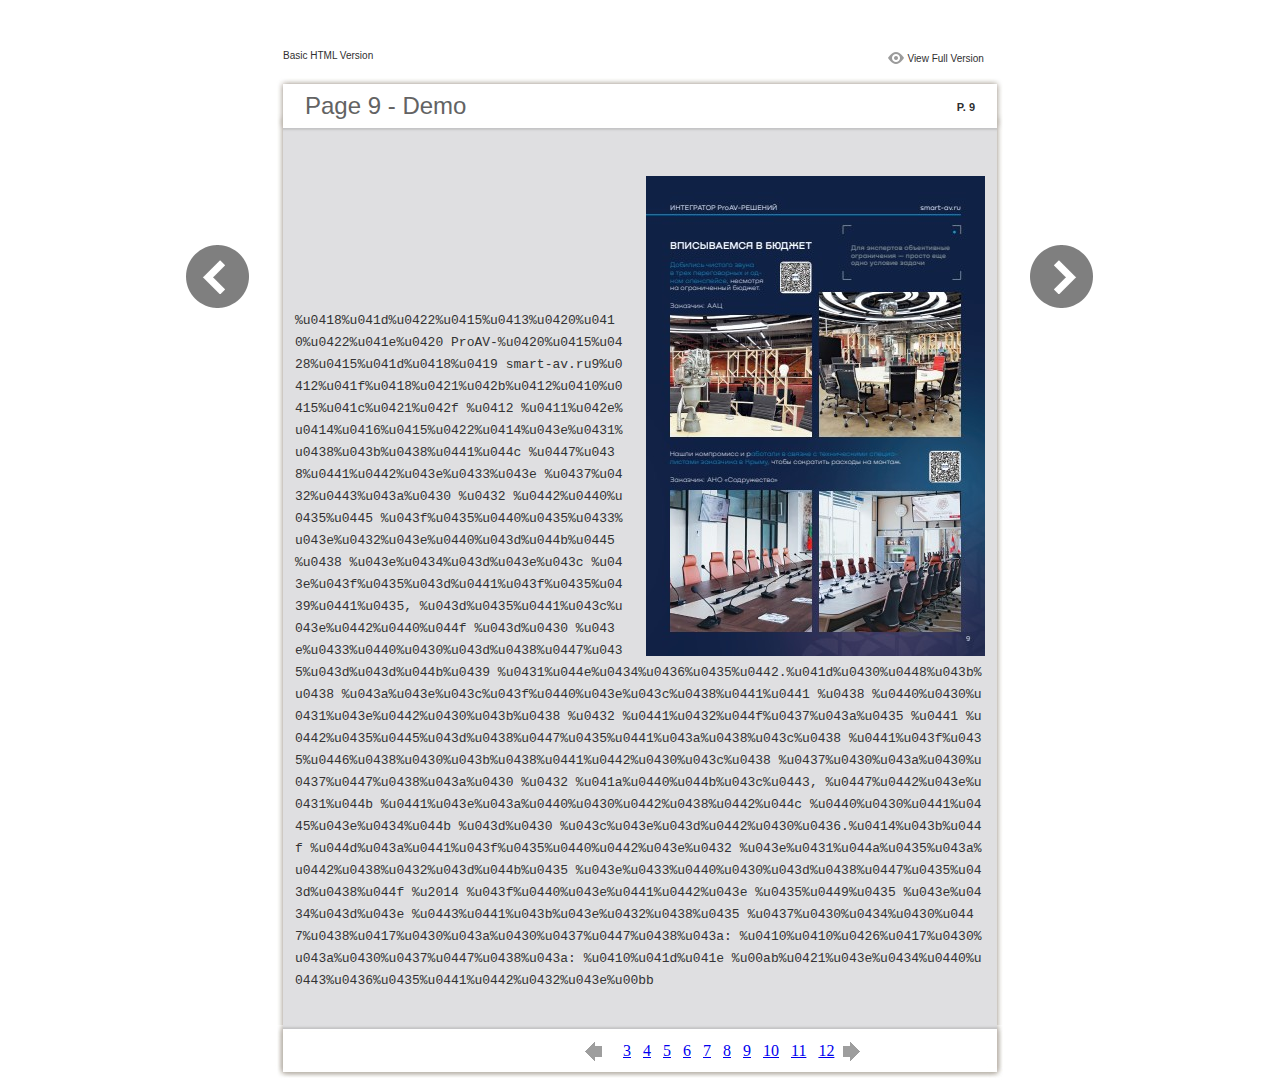
<file: files/basic-html/page9.html>
<html xmlns="http://www.w3.org/1999/xhtml"><head>
        <meta http-equiv="Content-Type" content="text/html; charset=utf-8">
        <meta name="description" content="${meta.description}">
        <meta name="keywords" content="${meta.keywords}">
        <title>Page 9 - Demo</title>
<style type="text/css">
body {
	margin-left: 0px;
	margin-top: 0px;
	margin-right: 0px;
	margin-bottom: 0px;
}
  
#container {margin:50px auto;padding:0px;width:910px;}
#left-button{ width:90px; height:100%;float:left }
#middle{ width:730px; margin:0px; float: left;}
#right-button{ width:90px; float:left;}
html, body, div, ul, li, dl, dt, dd, h1, h2, h3, h4, h5, h6, form, input, dd,select, button, textarea, iframe, table, th, td { margin: 0; padding: 0; }
img { border: 0 none; display:block;}
span,ul,li,image{ padding:0px; margin:0px; list-style:none;}
#top-title{ width:714px; margin-bottom:10px; float:left; padding:0px 8px}
#top-title2{ width:320px;  float:right;}
#content{ width: 730px; float:left;}
#content-top{ width:730px; background-image:url(images/top_bg.jpg); height:56px; background-repeat:no-repeat; float:left;}
#content-top1{ width:70%; padding:16px 0px 0px 30px; font-family:Arial, Helvetica, sans-serif; font-size:24px; color:#636363;float:left;}
#content-top2{ width:60px; float:right; padding:25px 30px 0px 0px;font-family:Arial, Helvetica, sans-serif; font-size:11px; color:#2f2f2f; font-weight:bold; text-align:right}
#content-middle{ width:730px; background-image:url(images/middle_bg.jpg); background-repeat:repeat-y;float:left;}
#content-middle1{ width:475px; padding:25px 0px 25px 35px; font-family:Arial, Helvetica, sans-serif; font-size:12px; color:#636363; line-height:150%;float:left;}
#content-middle2{  padding:7px; float:right; margin:25px 35px 0px 0px; border:solid 1px #c8c8c9; background-color:#FFF; text-align:center}
#content-bottom{ width:730px; background-image:url(images/bottom_bg.jpg); background-repeat:no-repeat; height:58px;float:left;}
#content-bottom2{ width:110px; height:42px; margin:0px auto; padding-top:4px;}
#input{ width:58px; height:20px; background-color:#FFF; border:solid 1px #dfdfe0; color:#636363; text-align:center; font-size:11px;}
.font1{ font-family:Arial, Helvetica, sans-serif; font-size:10px; color:#2f2f2f;}
.font1 a:link{
	text-decoration: none;
    color:#2f2f2f;

}
.font1 a:visited{
	text-decoration: none;
    color:#2f2f2f;
	
}
.font1 a:hover{
	color: #2f2f2f;
	text-decoration: underline;
}

.text-container {
padding: 20px;
color: #333;
margin-top: 24px;
line-height: 22px;
border-top-left-radius: 3px;
border-top-right-radius: 3px;
}

.use-as-video {
float: right;
padding-left: 20px;
}
.cc-float-fix:before, .cc-float-fix:after {
content: "";
line-height: 0;
height: 0;
width: 0;
display: block;
visibility: hidden;
}
.use-as-video-img {
cursor: pointer;
position: relative;
width: 320px;
height: 180px;
}
.use-as-video-title {
font-size: 15px;
font-weight: bold;
color: #000000;
padding-bottom: 5px;
}


</style>
<script type="text/javascript">
function MM_preloadImages() { //v3.0
  var d=document; if(d.images){ if(!d.MM_p) d.MM_p=new Array();
    var i,j=d.MM_p.length,a=MM_preloadImages.arguments; for(i=0; i<a.length; i++)
    if (a[i].indexOf("#")!=0){ d.MM_p[j]=new Image; d.MM_p[j++].src=a[i];}}
}

function MM_swapImgRestore() { //v3.0
  var i,x,a=document.MM_sr; for(i=0;a&&i<a.length&&(x=a[i])&&x.oSrc;i++) x.src=x.oSrc;
}

function MM_findObj(n, d) { //v4.01
  var p,i,x;  if(!d) d=document; if((p=n.indexOf("?"))>0&&parent.frames.length) {
    d=parent.frames[n.substring(p+1)].document; n=n.substring(0,p);}
  if(!(x=d[n])&&d.all) x=d.all[n]; for (i=0;!x&&i<d.forms.length;i++) x=d.forms[i][n];
  for(i=0;!x&&d.layers&&i<d.layers.length;i++) x=MM_findObj(n,d.layers[i].document);
  if(!x && d.getElementById) x=d.getElementById(n); return x;
}

function MM_swapImage() { //v3.0
  var i,j=0,x,a=MM_swapImage.arguments; document.MM_sr=new Array; for(i=0;i<(a.length-2);i+=3)
   if ((x=MM_findObj(a[i]))!=null){document.MM_sr[j++]=x; if(!x.oSrc) x.oSrc=x.src; x.src=a[i+2];}
}
</script>
</head>

<body onload="MM_preloadImages('images/next2.png','images/previous2.png')">
<div id="container">
<div id="left-button">
  <p>&nbsp;</p>
  <p>&nbsp;</p>
  <p>&nbsp;</p>
  <p>&nbsp;</p>
  <p>&nbsp;</p>
  <p><a href="page8.html"><img src="images/previous_big.png" width="90" height="80" /></a></p>
</div>
<div id="middle">
  <div id="top-title"><span class="font1">Basic HTML Version</span>
    <div id="top-title2">
      <table width="100%" border="0" align="right" cellpadding="0" cellspacing="0">
        <tr>
        	<td width="66%"> </td>
          <td width="35%" style="display:none" align="right"><img src="images/content.png" width="19" height="16" /></td>
          <td width="31%" style="display:none" class="font1"><a href="${body.tocURL}">Table of Contents</a></td>
          <td width="6%"><img src="images/view.png" width="19" height="16" /></td>
          <td width="28%" class="font1"><a href="../../index.html#p=9">View Full Version</a></td>
        </tr>
      </table>
    </div>
  </div>
  <div id="content">
     <div id="content-top">
        <div id="content-top1">Page 9 - Demo</div>
        <div id="content-top2">P. 9</div>
     </div>
     <div id="content-middle">
      <div class="text-container">
          <div class="use-as-video cc-float-fix">
            <a style="text-decoration: none;" href="../../index.html#p=9"><img src="../thumb/9.jpg" /></a>
          </div>
          <p class="use-as-video-title"></p>
          <pre style="word-break:break-all;"><code><p class="use-as-video-title"></p>
                                <pre style="white-space:pre-line"><code>
                                    %u0418%u041d%u0422%u0415%u0413%u0420%u0410%u0422%u041e%u0420 ProAV-%u0420%u0415%u0428%u0415%u041d%u0418%u0419 smart-av.ru9%u0412%u041f%u0418%u0421%u042b%u0412%u0410%u0415%u041c%u0421%u042f %u0412 %u0411%u042e%u0414%u0416%u0415%u0422%u0414%u043e%u0431%u0438%u043b%u0438%u0441%u044c %u0447%u0438%u0441%u0442%u043e%u0433%u043e %u0437%u0432%u0443%u043a%u0430 %u0432 %u0442%u0440%u0435%u0445 %u043f%u0435%u0440%u0435%u0433%u043e%u0432%u043e%u0440%u043d%u044b%u0445 %u0438 %u043e%u0434%u043d%u043e%u043c %u043e%u043f%u0435%u043d%u0441%u043f%u0435%u0439%u0441%u0435, %u043d%u0435%u0441%u043c%u043e%u0442%u0440%u044f %u043d%u0430 %u043e%u0433%u0440%u0430%u043d%u0438%u0447%u0435%u043d%u043d%u044b%u0439 %u0431%u044e%u0434%u0436%u0435%u0442.%u041d%u0430%u0448%u043b%u0438 %u043a%u043e%u043c%u043f%u0440%u043e%u043c%u0438%u0441%u0441 %u0438 %u0440%u0430%u0431%u043e%u0442%u0430%u043b%u0438 %u0432 %u0441%u0432%u044f%u0437%u043a%u0435 %u0441 %u0442%u0435%u0445%u043d%u0438%u0447%u0435%u0441%u043a%u0438%u043c%u0438 %u0441%u043f%u0435%u0446%u0438%u0430%u043b%u0438%u0441%u0442%u0430%u043c%u0438 %u0437%u0430%u043a%u0430%u0437%u0447%u0438%u043a%u0430 %u0432 %u041a%u0440%u044b%u043c%u0443, %u0447%u0442%u043e%u0431%u044b %u0441%u043e%u043a%u0440%u0430%u0442%u0438%u0442%u044c %u0440%u0430%u0441%u0445%u043e%u0434%u044b %u043d%u0430 %u043c%u043e%u043d%u0442%u0430%u0436.%u0414%u043b%u044f %u044d%u043a%u0441%u043f%u0435%u0440%u0442%u043e%u0432 %u043e%u0431%u044a%u0435%u043a%u0442%u0438%u0432%u043d%u044b%u0435 %u043e%u0433%u0440%u0430%u043d%u0438%u0447%u0435%u043d%u0438%u044f %u2014 %u043f%u0440%u043e%u0441%u0442%u043e %u0435%u0449%u0435 %u043e%u0434%u043d%u043e %u0443%u0441%u043b%u043e%u0432%u0438%u0435 %u0437%u0430%u0434%u0430%u0447%u0438%u0417%u0430%u043a%u0430%u0437%u0447%u0438%u043a: %u0410%u0410%u0426%u0417%u0430%u043a%u0430%u0437%u0447%u0438%u043a: %u0410%u041d%u041e %u00ab%u0421%u043e%u0434%u0440%u0443%u0436%u0435%u0441%u0442%u0432%u043e%u00bb
                                </code></pre></code></pre>
     	</div>
    
     </div>
     <div id="content-bottom">
       <div id="content-bottom2">
         <table width="110" border="0" cellspacing="0" cellpadding="0">
           <tr>
             <td width="22%" height="44"><a href="page8.html"><img src="images/previous.png" width="26" height="19" id="Image2" onmouseover="MM_swapImage('Image2','','images/previous2.png',1)" onmouseout="MM_swapImgRestore()" /></a></td>
             <td width="43%">
             	&nbsp;&nbsp;&nbsp;<a href="page3.html">3</a>&nbsp;&nbsp;&nbsp;<a href="page4.html">4</a>&nbsp;&nbsp;&nbsp;<a href="page5.html">5</a>&nbsp;&nbsp;&nbsp;<a href="page6.html">6</a>&nbsp;&nbsp;&nbsp;<a href="page7.html">7</a>&nbsp;&nbsp;&nbsp;<a href="page8.html">8</a>&nbsp;&nbsp;&nbsp;<a href="page9.html">9</a>&nbsp;&nbsp;&nbsp;<a href="page10.html">10</a>&nbsp;&nbsp;&nbsp;<a href="page11.html">11</a>&nbsp;&nbsp;&nbsp;<a href="page12.html">12</a>
             </td>
             <td width="35%"><a href="page10.html"><img src="images/next.png" width="26" height="19" id="Image1" onmouseover="MM_swapImage('Image1','','images/next2.png',1)" onmouseout="MM_swapImgRestore()" /></a></td>
           </tr>
         </table>
       </div>
     </div>
  </div>
</div>
<div id="right-button">
  <p>&nbsp;</p>
  <p>&nbsp;</p>
  <p>&nbsp;</p>
  <p>&nbsp;</p>
  <p>&nbsp;</p>
  <p><a href="page10.html"><img src="images/next_big.png" width="90" height="80" /></a></p>
</div>


</div>
</body>
</html>
</file>
